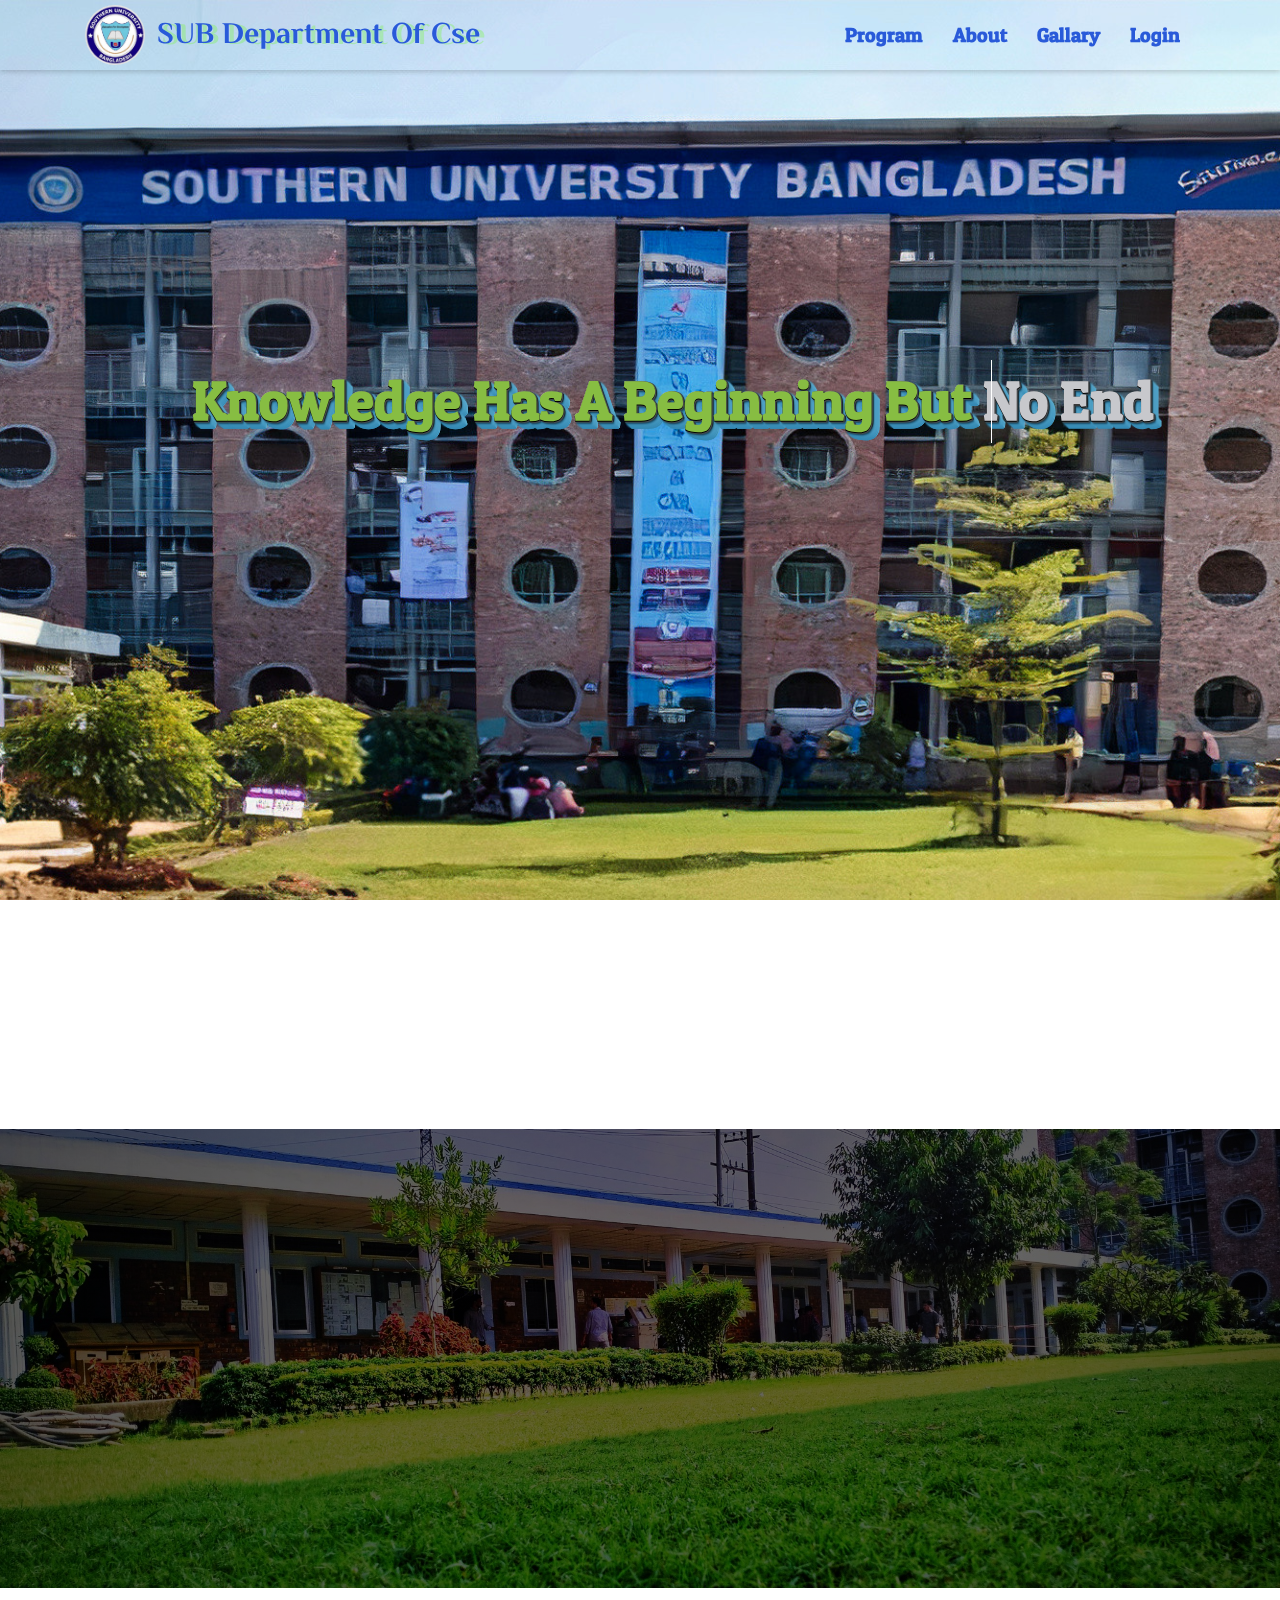
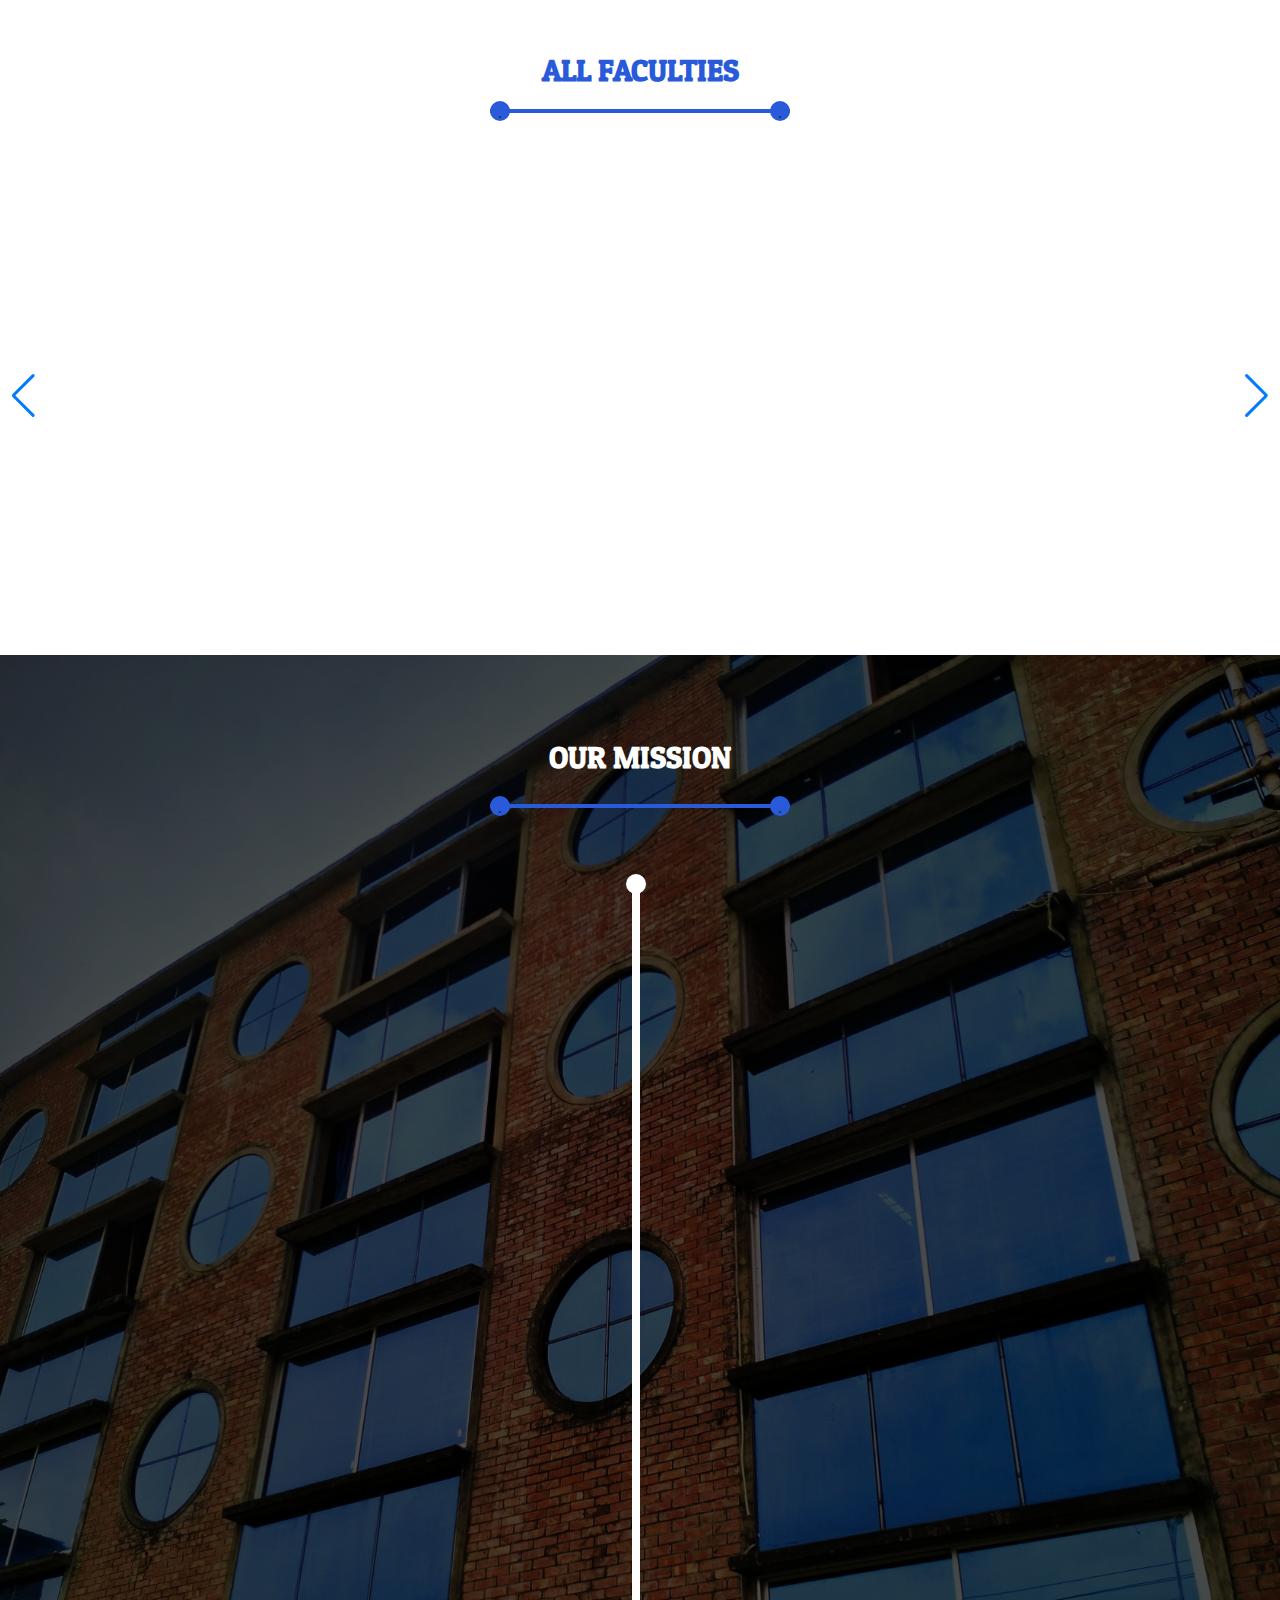
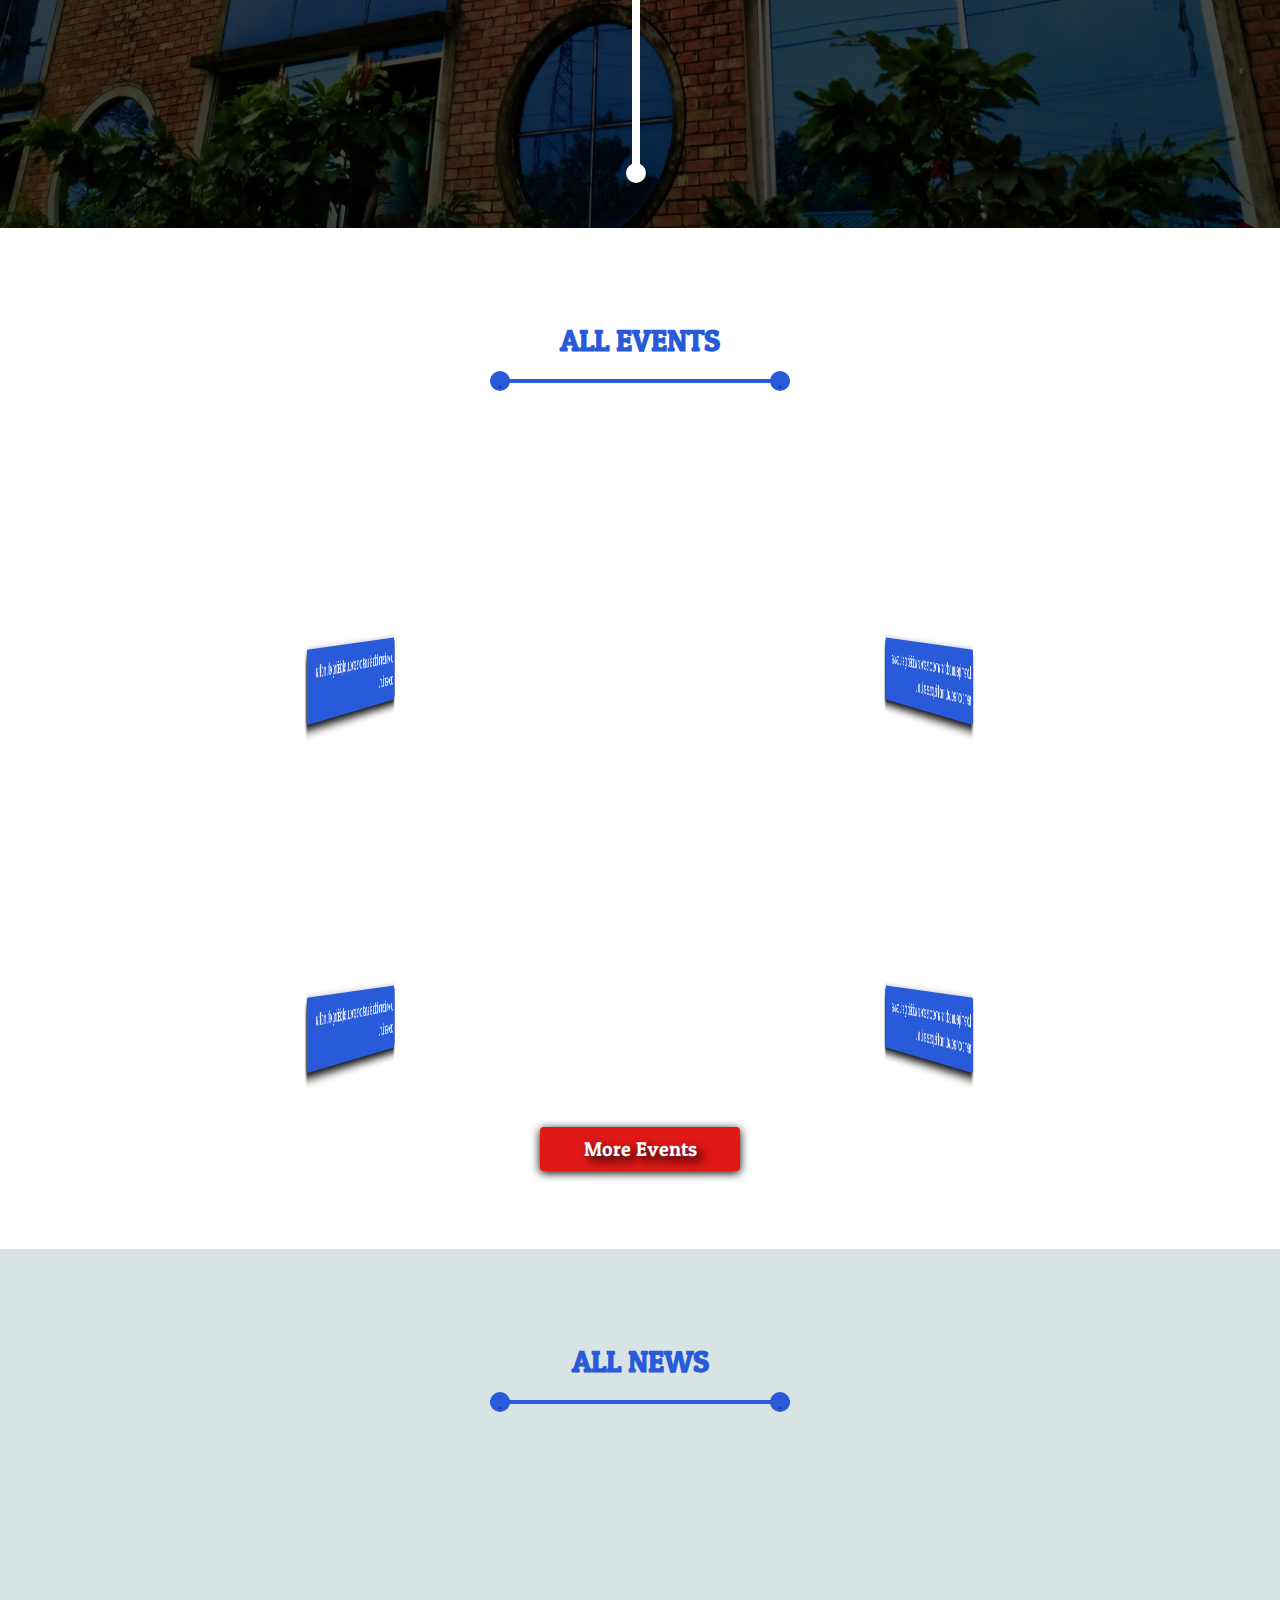
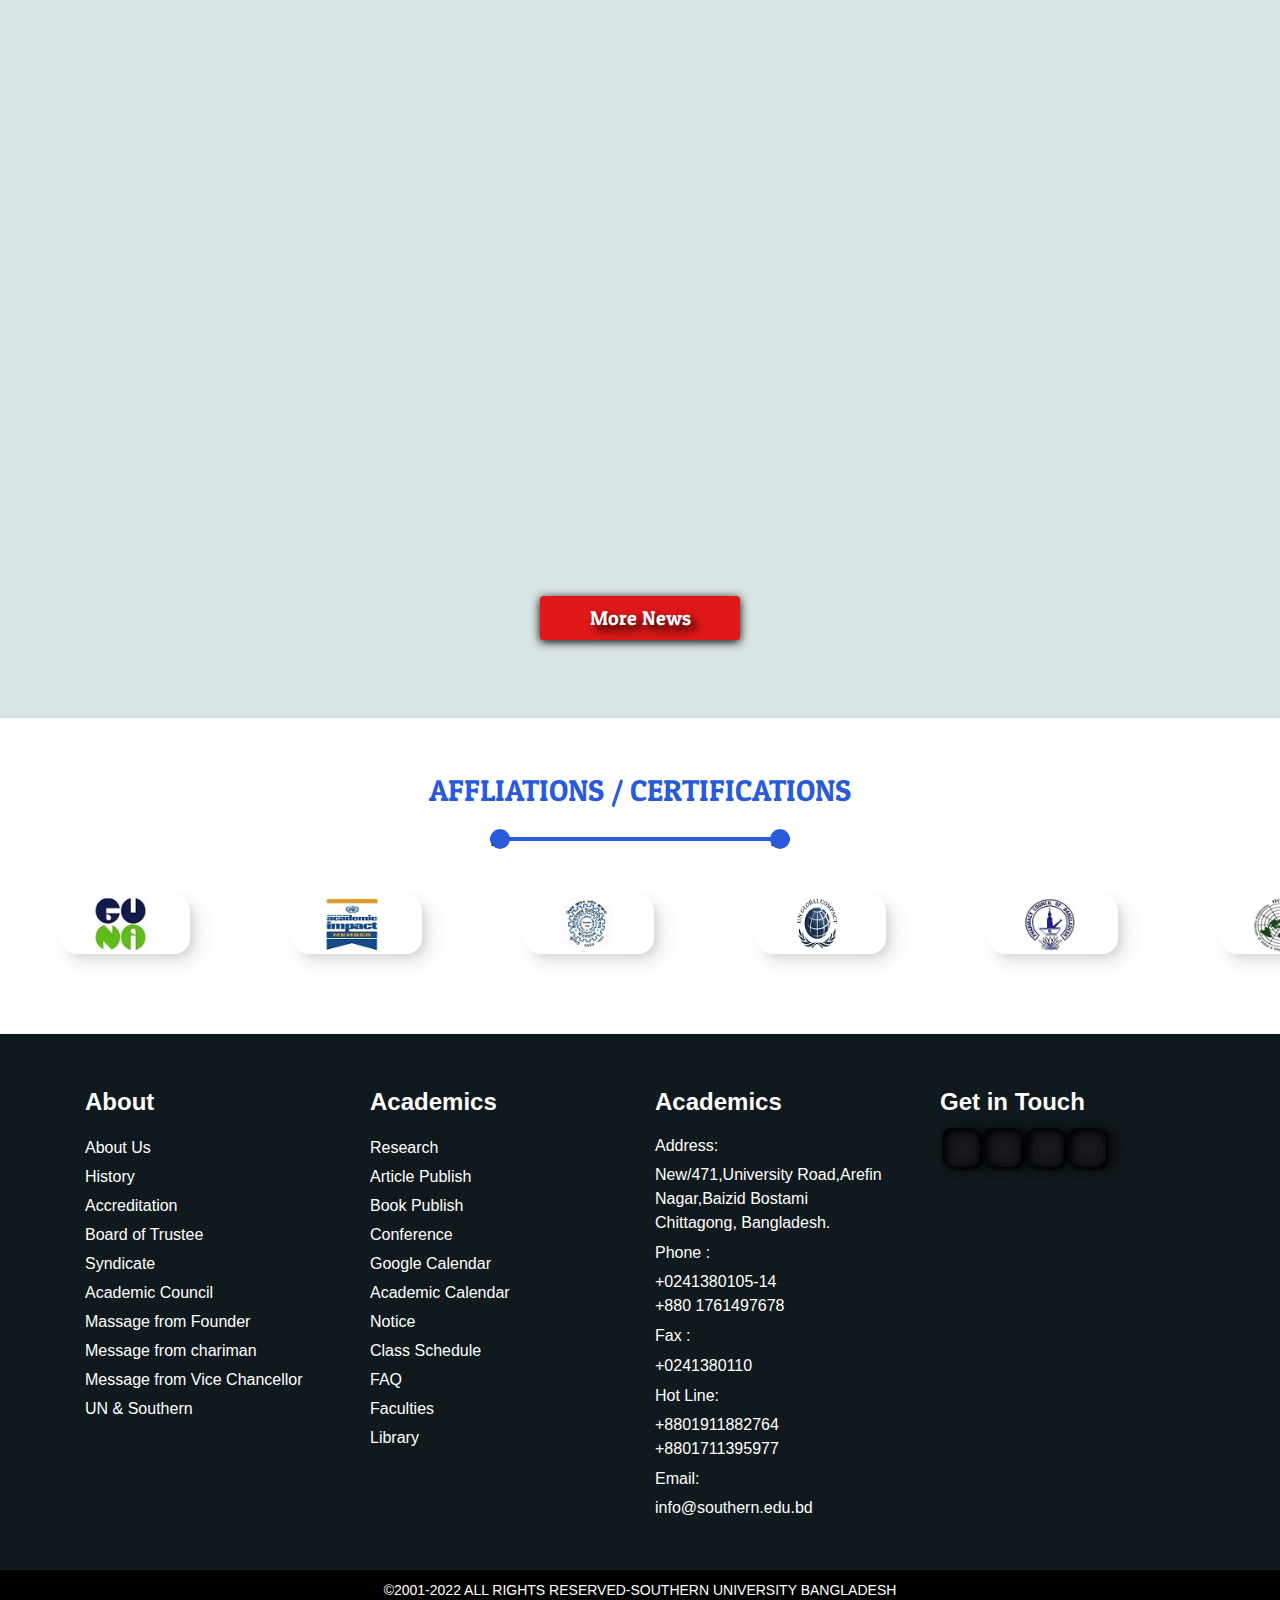
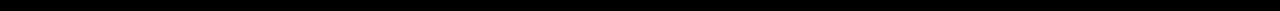
<file: index.html>
<!DOCTYPE html>
<html lang="en">
  <head>
    <meta charset="UTF-8" />
    <meta http-equiv="X-UA-Compatible" content="IE=edge" />
    <meta name="viewport" content="width=device-width, initial-scale=1.0" />
    <link rel="stylesheet" href="./bootstrap-4.6.2-dist/css/bootstrap.min.css" />
    <link rel="stylesheet" href="./Css/style.css" />
    <link
      rel="shortcut icon"
      href="./img/WhatsApp-Image-2022-04-05-at-12.04.49-PM.jpeg"
      type="image/x-icon"
    />
    <link rel="stylesheet" href="./Css/swiper-bundle.min.css" />
    <link rel="stylesheet" href="./slick-1.8.1/slick/slick.css" />
    <link rel="stylesheet" href="./slick-1.8.1/slick/slick-theme.css" />
    <link rel="stylesheet" href="https://cdnjs.cloudflare.com/ajax/libs/font-awesome/4.6.0/css/font-awesome.min.css" integrity="sha512-I8lSB676wT2jGSNnvIhbYGqHMiZOc0+cl18soJSWPvJCkGm8xnTcXZafn2xTf1woMXz1AY3Z1Vd/qAPvjXB4Kw==" crossorigin="anonymous" referrerpolicy="no-referrer" />
   <link rel="stylesheet" href="./Css/aos.css">
    <title>Southern University Bangladesh (CSE)</title>
  </head>
  <body>
    <!-- ---------Start Navbar Component--------- -->

    <div class="navbar-wrapper">
      <div class="container">
        <nav class="navbar navbar-expand-md p-0">
          <a class="navbar-brand" href="index.html">
            <img
              src="./img/WhatsApp-Image-2022-04-05-at-12.04.49-PM.jpeg"
              class="logo"
              alt="logo"
            />
            <span class="logoTxt mt-5">SUB Department Of Cse</span>
          </a>

          <button
            class="navbar-toggler"
            type="button"
            data-toggle="collapse"
            data-target="#navbarSupportedContent"
            aria-controls="navbarSupportedContent"
            aria-expanded="false"
            aria-label="Toggle navigation"
          >
            <span class="navbar-toggler-icon"></span>
          </button>

          <div class="collapse navbar-collapse" id="navbarSupportedContent">
            <ul class="navbar-nav ml-auto navList">
              <li>
                <a href="./Program.html" class="navLinks">Program</a>
              </li>
              <li>
                <a href="about.html" class="navLinks">About</a>
              </li>
              <li>
                <a href="gallary.html" class="navLinks">Gallary</a>
              </li>
              <li>
                <a href="login.html" class="navLinks">Login</a>
              </li>
             
            </ul>
          </div>
        </nav>
      </div>
    </div>

    <!-- ---------End Navbar Component--------- -->

    <!-- ---------BANNAR SECTION START---------- -->

    <div class="bannerSection">
      <p data-aos="fade-left"
      data-aos-anchor="#example-anchor"
      data-aos-offset="500"
      data-aos-duration="500">Knowledge Has A Beginning But No End</p>
    </div>

    <!-- ---------BANNAR SECTION END---------- -->

    <!-- ---------SELECTION SECTION START---------- -->
    <div class="wrapperSelection">
      <div class="postionSelector">
        <div class="container">
          <div class="row" style="padding: 120px 0px 50px 0px">
            <div class="col-md-3 pt-3 " data-aos="fade-right">
             
              <div class="top">
                <p>Click Here</p>
                <span class="topImg">
                  <img src="./img/s1.png" alt="section Img" />
                </span>
              </div>
              
              <p class="topDownText">ABOUT US 🢚</p>
            </div>
            <div class="col-md-3 pt-3" data-aos="zoom-in-down">
              <div class="top">
                <p>Click Here</p>
                <span class="topImg">
                  <img src="./img/s2.png" alt="section Img" />
                </span>
              </div>
              <p class="topDownText">ADMINISTRATION 🢚</p>
            </div>
            <div class="col-md-3 pt-3" data-aos="zoom-in-down">
              <div class="top">
                <p>SUB Admission</p>
                <span class="topImg">
                  <img src="./img/s3.png" alt="section Img" />
                </span>
              </div>
              <p class="topDownText">ADMISSION 🢚</p>
            </div>
            <div class="col-md-3 pt-3" data-aos="fade-left">
              <div class="top">
                <p>Join Us</p>
                <span class="topImg">
                  <img src="./img/s4.png" alt="section Img" />
                </span>
              </div>
              <p class="topDownText">JOIN US 🢚</p>
            </div>
          </div>
        </div>
      </div>
    </div>
    <!-- ---------SELECTION  SECTION END---------- -->

    <!-- ----------FACTS SECTION START---------- -->

    <div class="wrapper-Facet">
      <div class="container text-center" data-aos="fade-down"
      data-aos-easing="linear"
      data-aos-duration="1500">
        <p class="facetText">SOME IMPORTANT FACTS ABOUT US</p>

        <span class="borderBottom my-4"></span>

        <div class="row" style="margin-top: 70px; z-index: 10">
          <div class="col-md-3">
            <p class="NumberText">20+</p>
            <span class="NumberTextBorder"></span>
            <p class="descriptionFact">Faculty Members</p>
          </div>

          <div class="col-md-3">
            <p class="NumberText">1200+</p>
            <span class="NumberTextBorder"></span>
            <p class="descriptionFact">Students</p>
          </div>

          <div class="col-md-3">
            <p class="NumberText">1+</p>
            <span class="NumberTextBorder"></span>
            <p class="descriptionFact">Lab</p>
          </div>
          <div class="col-md-3">
            <p class="NumberText">16+</p>
            <span class="NumberTextBorder"></span>
            <p class="descriptionFact">Area</p>
          </div>
        </div>
      </div>
    </div>

    <!-- ----------FACTS SECTION END---------- -->

    <!-- ---------------- Faculty SECTION START ---------- -->

    <div class="FacultyWrapper text-center">
      <p class="fecultryHeading">ALL FACULTIES</p>
      <span class="borderBottom mb-4"></span>

      <div class="swiper mySwiper" style="padding: 0px 100px">
        <div class="swiper-wrapper px-5">
          <div class="swiper-slide p-0 prfileCardWrapper" data-aos="flip-left"
          data-aos-easing="ease-out-cubic"
          data-aos-duration="1000">
            <div class="prfileCard ">
              <img src="./img/Prof. Dr. Md. Abul Mansur Chowdhury.jpg" alt="din" />
            </div>
            <div class="prfileCardDescription">
              <p class="Pname mb-4">Prof. Dr. Md. Abul Mansur Chy</p>
              <p class="Pd mb-4">Dean</p>
              <p class="Pm"><i class="fa fa-envelope" aria-hidden="true"></i> mansur_rcmpscu@yahoo.com</p>
              <p class="Pnumber pb-3"><i class="fa fa-phone-square" aria-hidden="true"></i> +880 1670438502</p>
            </div>
          </div>

          <div class="swiper-slide p-0 prfileCardWrapper" data-aos="flip-left"
          data-aos-easing="ease-out-cubic"
          data-aos-duration="1500">
            <div class="prfileCard">
              <img src="./img/Mr. Asaduzzaman.jpg" alt="din" />
            </div>
            <div class="prfileCardDescription">
              <p class="Pname mb-4">Prof. Dr. Md. Asaduzzaman</p>
              <p class="Pd mb-4">Advisor</p>
              <p class="Pm"><i class="fa fa-envelope" aria-hidden="true"></i> asad@cuet.ac.bd</p>
              <p class="Pnumber pb-3"><i class="fa fa-phone-square" aria-hidden="true"></i> +880-19-3853-4828</p>
            </div>
          </div>

          <div class="swiper-slide p-0 prfileCardWrapper" data-aos="flip-left"
          data-aos-easing="ease-out-cubic"
          data-aos-duration="2000">
            <div class="prfileCard">
              <img src="./img/Md. jahangir Alam, Asst.Professor.jpg" alt="din" />
            </div>
            <div class="prfileCardDescription">
              <p class="Pname mb-4">Mr. Md. Jahangir Alam</p>
              <p class="Pd mb-4">Head & Assistant Professor</p>
              <p class="Pm"><i class="fa fa-envelope" aria-hidden="true"></i> mjajahangir.sub@gmail.com</p>
              <p class="Pnumber pb-3"><i class="fa fa-phone-square" aria-hidden="true"></i> +880 1819645028</p>
            </div>
          </div>

          <div class="swiper-slide p-0 prfileCardWrapper" style="margin-left: 50px">
            <div class="prfileCard">
              <img src="./img/Mr. Jamir Ahmed.jpeg" alt="din" />
            </div>
            <div class="prfileCardDescription">
              <p class="Pname mb-4">Mr. Jamir Ahmed</p>
              <p class="Pd mb-4">Assistant Professor</p>
              <p class="Pm"><i class="fa fa-envelope" aria-hidden="true"></i> jahmedjbd@gmail.com</p>
              <p class="Pnumber pb-3"><i class="fa fa-phone-square" aria-hidden="true"></i> +880 1812519192</p>
            </div>
          </div>

          <div class="swiper-slide p-0 prfileCardWrapper" style="margin-left: 50px">
            <div class="prfileCard">
              <img src="./img/TanjiaChowdhury.jpg" alt="din" />
            </div>
            <div class="prfileCardDescription">
              <p class="Pname mb-4">Mrs.Tanjia Chowdhury</p>
              <p class="Pd mb-4">Assistant Professor</p>
              <p class="Pm"><i class="fa fa-envelope" aria-hidden="true"></i> tanjiacse5@gmail.com</p>
              <p class="Pnumber pb-3"><i class="fa fa-phone-square" aria-hidden="true"></i> +880 1676384387</p>
            </div>
          </div>

          <div class="swiper-slide p-0 prfileCardWrapper" style="margin-left: 50px">
            <div class="prfileCard">
              <img src="./img/Ms. Jeenat Sultana.jpg" alt="din" />
            </div>
            <div class="prfileCardDescription">
              <p class="Pname mb-4">Ms.Jeenat Sultana</p>
              <p class="Pd mb-4">Assistant Professor</p>
              <p class="Pm"><i class="fa fa-envelope" aria-hidden="true"></i> swarna0404056@yahoo.com</p>
              <p class="Pnumber pb-3"><i class="fa fa-phone-square" aria-hidden="true"></i> +880 1818276016</p>
            </div>
          </div>

          <div class="swiper-slide p-0 prfileCardWrapper" style="margin-left: 50px">
            <div class="prfileCard">
              <img src="./img/Arif Hasan Chowdhury.jpg" alt="din" />
            </div>
            <div class="prfileCardDescription">
              <p class="Pname mb-1">Mr. Mohammed Arif Hasan Chy</p>
              <p class="Pd mb-3">Assistant Professor</p>
              <p class="Pm"><i class="fa fa-envelope" aria-hidden="true"></i> arifkth@yahoo.com</p>
              <p class="Pnumber pb-3"><i class="fa fa-phone-square" aria-hidden="true"></i> +880 1922679180</p>
            </div>
          </div>

          <div class="swiper-slide p-0 prfileCardWrapper" style="margin-left: 50px">
            <div class="prfileCard">
              <img src="./img/Mr. Priyam Chowdhury.jpg" alt="din" />
            </div>
            <div class="prfileCardDescription">
              <p class="Pname mb-4">Mr. Priyam Chowdhury</p>
              <p class="Pd mb-4">Lecturer</p>
              <p class="Pm"><i class="fa fa-envelope" aria-hidden="true"></i> priyamchowdhury70@gmail.com</p>
              <p class="Pnumber pb-3"><i class="fa fa-phone-square" aria-hidden="true"></i> +880 1827220952</p>
            </div>
          </div>

          <div class="swiper-slide p-0 prfileCardWrapper" style="margin-left: 50px">
            <div class="prfileCard">
              <img src="./img/Tanim Rahman.jpg" alt="din" />
            </div>
            <div class="prfileCardDescription">
              <p class="Pname mb-4">Ms. Tanim Rahaman</p>
              <p class="Pd mb-4">Lecturer</p>
              <p class="Pm"><i class="fa fa-envelope" aria-hidden="true"></i> tanim.rahman.030@gmail.com</p>
              <p class="Pnumber pb-3"><i class="fa fa-phone-square" aria-hidden="true"></i> +880 1850500710</p>
            </div>
          </div>

          <div class="swiper-slide p-0 prfileCardWrapper" style="margin-left: 50px">
            <div class="prfileCard">
              <img src="./img/Maisha Maimuna.jpg" alt="din" />
            </div>
            <div class="prfileCardDescription">
              <p class="Pname mb-4">Ms. Maisha Maimuna</p>
              <p class="Pd mb-4">Lecturer</p>
              <p class="Pm"><i class="fa fa-envelope" aria-hidden="true"></i> maishamaimuna95@gmail.com</p>
              <p class="Pnumber pb-3"><i class="fa fa-phone-square" aria-hidden="true"></i> +880 1999173036</p>
            </div>
          </div>
        </div>
        <div class="swiper-button-next"></div>
        <div class="swiper-button-prev"></div>
      </div>
    </div>
    <!-- ---------------- Faculty SECTION END ---------- -->

    <!-- ---------------- Mission SECTION START ---------- -->

    <div class="missionWrapper text-center">
      <p class="missionText">OUR MISSION</p>

      <span class="borderBottom my-4"></span>
      <div class="container mt-5">
        <div class="missionContent">
          <span class="missionContentBefore"></span>
          <span class="missionContentAfter"></span>

          <div class="mission1" data-aos="fade-right">Academic Excellence</div>

          <div class="mission2" data-aos="fade-left">Innovation and Lifelong Learning</div>

          <div class="mission3" data-aos="fade-right">Integrity and Professional Ethics</div>

          <div class="mission4" data-aos="fade-left">Social Responsibility and Leadership</div>

          <div class="mission5" data-aos="fade-right">Inclusiveness</div>

          <div class="mission6" data-aos="fade-left">Freedom of Thoughts and Expression</div>

          <div class="mission7" data-aos="fade-right">Green Thinking and Living</div>
        </div>
      </div>
    </div>

    <!-- ---------------- Mission SECTION END ---------- -->

    <!-- ---------------- EVENT SECTION Start ---------- -->

    <div class="eventWrapper">
      <div class="container">
        <p class="fecultryHeading">ALL EVENTS</p>
        <span class="borderBottom"></span>

        <div class="row">
          <div class="col-md-6 mt-5">
            <div class="eventContent" data-aos="flip-left">
              <img src="./img/programmingContest.webp" alt="img" />
              <p class="eventContentTitle">Competitive programming</p>
              <span class="eventContentDescription"
                >Lorem ipsum dolor sit amet consectetur, adipisicing elit. mollitia
                praesentium...</span
              >
            </div>
          </div>
          <div class="col-md-6 mt-5">
            <div class="eventContent" data-aos="flip-right">
              <img src="./img/saminar.webp" alt="img" />
              <p class="eventContentTitle1">Workshop on Software Industries</p>
              <span class="eventContentDescription"
                >Lorem ipsum dolor sit amet consectetur, adipisicing elit. beatae nemo consequatur
                mollitia praesentium...</span
              >
            </div>
          </div>

          <div class="col-md-6 mt-5">
            <div class="eventContent" data-aos="flip-left">
              <img src="./img/p.webp" alt="img" />
              <p class="eventContentTitle3">Final Year Projects</p>
              <span class="eventContentDescription"
                >Lorem ipsum dolor sit amet consectetur, adipisicing elit. mollitia
                praesentium...</span
              >
            </div>
          </div>
          <div class="col-md-6 mt-5">
            <div class="eventContent" data-aos="flip-right">
              <img src="./img/ai.webp" alt="img" />
              <p class="eventContentTitle4">Artificial intelligence</p>
              <span class="eventContentDescription"
                >Lorem ipsum dolor sit amet consectetur, adipisicing elit. beatae nemo consequatur
                mollitia praesentium...</span
              >
            </div>
          </div>
        </div>

        <button class="btn eventBtn my-5">More Events</button>
      </div>
    </div>
    <!-- ---------------- EVENT SECTION END ---------- -->

    <!-- ---------------- NEWS SECTION Start ---------- -->

    <div class="eventWrapper newsWrapper">
      <div class="container">
        <p class="fecultryHeading">ALL NEWS</p>
        <span class="borderBottom mb-5"></span>

        <div class="row">
          <div class="col-md-6 mt-5" data-aos="zoom-in-down">
            <div class="eventContent">
              <img src="./img/computerClub.jpg" alt="img" />
              <p class="eventContentTitle">Computer Club</p>
              <span class="eventContentDescription"
                >Lorem ipsum dolor sit amet consectetur, adipisicing elit. mollitia
                praesentium...</span
              >
            </div>
          </div>
          <div class="col-md-6 mt-5" data-aos="zoom-in-down">
            <div class="eventContent">
              <img src="./img/debate Club.webp" alt="img" />
              <p class="eventContentTitle1">Debate Club- first session FREE</p>
              <span class="eventContentDescription"
                >Lorem ipsum dolor sit amet consectetur, adipisicing elit. beatae nemo consequatur
                mollitia praesentium...</span
              >
            </div>
          </div>

          <div class="col-md-6 mt-5" data-aos="zoom-in-down">
            <div class="eventContent">
              <img src="./img/finalexam.webp" alt="img" />
              <p class="eventContentTitle3">Final Examination</p>
              <span class="eventContentDescription"
                >Lorem ipsum dolor sit amet consectetur, adipisicing elit. mollitia
                praesentium...</span
              >
            </div>
          </div>
          <div class="col-md-6 mt-5" data-aos="zoom-in-down">
            <div class="eventContent">
              <img src="./img/carerPlaning.webp" alt="img" />
              <p class="eventContentTitle4">Career Planing</p>
              <span class="eventContentDescription"
                >Lorem ipsum dolor sit amet consectetur, adipisicing elit. beatae nemo consequatur
                mollitia praesentium...</span
              >
            </div>
          </div>
        </div>

        <button class="btn eventBtn my-5">More News</button>
      </div>
    </div>

    <!-- ---------------- NEWS SECTION END ---------- -->

    <!-- ---------------- Affiliate SECTION Start ---------- -->
    <div class="affiliate-Wrapper">
      <p class="affiliateTitle">AFFLIATIONS / CERTIFICATIONS</p>

      <span class="borderBottom my-4"></span>
      <div class="your-class AFFLIATIONS" style="overflow: hidden">
        <div><img src="./img/A1.png" alt="affiliate" /></div>
        <div><img src="./img/A2.png" alt="affiliate" /></div>
        <div><img src="./img/A3.png" alt="affiliate" /></div>
        <div><img src="./img/A4.png" alt="affiliate" /></div>
        <div><img src="./img/A5.png" alt="affiliate" /></div>
        <div><img src="./img/A6.png" alt="affiliate" /></div>
        <div><img src="./img/A7.png" alt="affiliate" /></div>
        <div><img src="./img/A8.png" alt="affiliate" /></div>
        <div><img src="./img/A9.png" alt="affiliate" /></div>
        <div><img src="./img/A10.png" alt="affiliate" /></div>
        <div><img src="./img/A11.png" alt="affiliate" /></div>
        <div><img src="./img/A12.png" alt="affiliate" /></div>
      </div>
    </div>
    <!-- ---------------- Affiliate SECTION Start ---------- -->

    <!-- ---------------- Footer SECTION Start ---------- -->

    <div class="footerWrapper">
      <div class="container">
        <div class="row">
          <div class="col-3">
            <p class="FooterTitle">About</p>
            <div class="footerDescription">
              <a href="#">About Us </a>

              <a href="#">History </a>

              <a href="#">Accreditation </a>

              <a href="#">Board of Trustee </a>

              <a href="#">Syndicate </a>

              <a href="#"> Academic Council </a>

              <a href="#">Massage from Founder </a>

              <a href="#"> Message from chariman </a>

              <a href="#">Message from Vice Chancellor </a>

              <a href="#"> UN & Southern </a>
            </div>
          </div>
          <div class="col-3">

            <p class="FooterTitle">Academics</p>
            <div class="footerDescription">
              <a href="#">  Research</a>

              <a href="#">Article Publish</a>

              <a href="#">Book Publish </a>

              <a href="#">Conference </a>

              <a href="#">Google Calendar </a>

              <a href="#">Academic Calendar </a>

              <a href="#"> Notice </a>

              <a href="#"> Class Schedule </a>

              <a href="#">FAQ </a>

              <a href="#">  Faculties </a>
              <a href="#">  Library </a>
            </div>
          </div>
          <div class="col-3">
            <p class="FooterTitle">Academics</p>
            <div class="footerAddress">
              <h6 class="mt-2"> Address:</h6>
              <p  class="p-0 m-0">New/471,University Road,Arefin</p>
              <p class="p-0 m-0">Nagar,Baizid Bostami</p>
              <p class="p-0 m-0">Chittagong, Bangladesh.</p>

              <h6 class="mt-2"> Phone :</h6>
              <p class="p-0 m-0">+0241380105-14</p>
              <p class="p-0 m-0">+880 1761497678</p>
              
              <h6 class="mt-2">Fax : </h6>
              <p class="p-0 m-0">+0241380110</p>

              <h6 class="mt-2">Hot Line:</h6>
              <p class="p-0 m-0">+8801911882764</p>
              <p class="p-0 m-0"> +8801711395977</p>

              <h6 class="mt-2">Email:</h6>
             <p class="p-0 m-0">info@southern.edu.bd</p>
              

          </div>
       
        </div>
        <div class="col-3">

          <p class="FooterTitle">Get in Touch</p>

          <div className="socialLink">
            <a href="#">
           
              <i class="fa fa-facebook-square" id="facebook" aria-hidden="true"></i>
            </a>
            <a href="#">
              
              <i class="fa fa-youtube" id="apple" aria-hidden="true"></i>
            </a>
            <a href="#">
             
              <i class="fa fa-linkedin-square" id="github" aria-hidden="true"></i>
            </a>
            <a href="#">
             
              <i class="fa fa-instagram" id="twitter" aria-hidden="true"></i>
            </a>
          </div>
          <div class="footerAddressMap">
            <iframe src="https://www.google.com/maps/embed?pb=!1m18!1m12!1m3!1d461.1446473408198!2d91.80197487024631!3d22.385431305525525!2m3!1f0!2f0!3f0!3m2!1i1024!2i768!4f13.1!3m3!1m2!1s0x30acd9fa1882e0d5%3A0xe2bdee88569428e1!2sSouthern%20University%20Bangladesh!5e0!3m2!1sen!2sbd!4v1669306407515!5m2!1sen!2sbd" width="100%" height="300" style="border:0;" allowfullscreen="" loading="lazy" referrerpolicy="no-referrer-when-downgrade"></iframe>
            
          </div>

        </div>
      </div>
    </div>
    </div>
    <!-- ---------------- Footer SECTION End ---------- -->


    <!-- ---------------- copyRight SECTION Start ---------- -->

    <div class="copyRight">
      <p class="m-0">©2001-2022 ALL RIGHTS RESERVED-SOUTHERN UNIVERSITY BANGLADESH</p>
      </div>
    <!-- ---------------- copyRight SECTION End ---------- -->
    <!-- ---------ALL JS FILE + LIBRARY--------- -->
    <script src="./bootstrap-4.6.2-dist/js/bootstrap.bundle.min.js"></script>
    <script src="./JS/Jquery.js"></script>
    <script src="./JS/jquery.ripples-master/dist/jquery.ripples-min.js"></script>
    <script src="./JS/swiper-bundle.min.js"></script>
    <script src="./slick-1.8.1/slick/slick.min.js"></script>
    <script src="./JS/aos.js"></script>
    
    <script src="./JS/app.js"></script>
  </body>
</html>
</file>
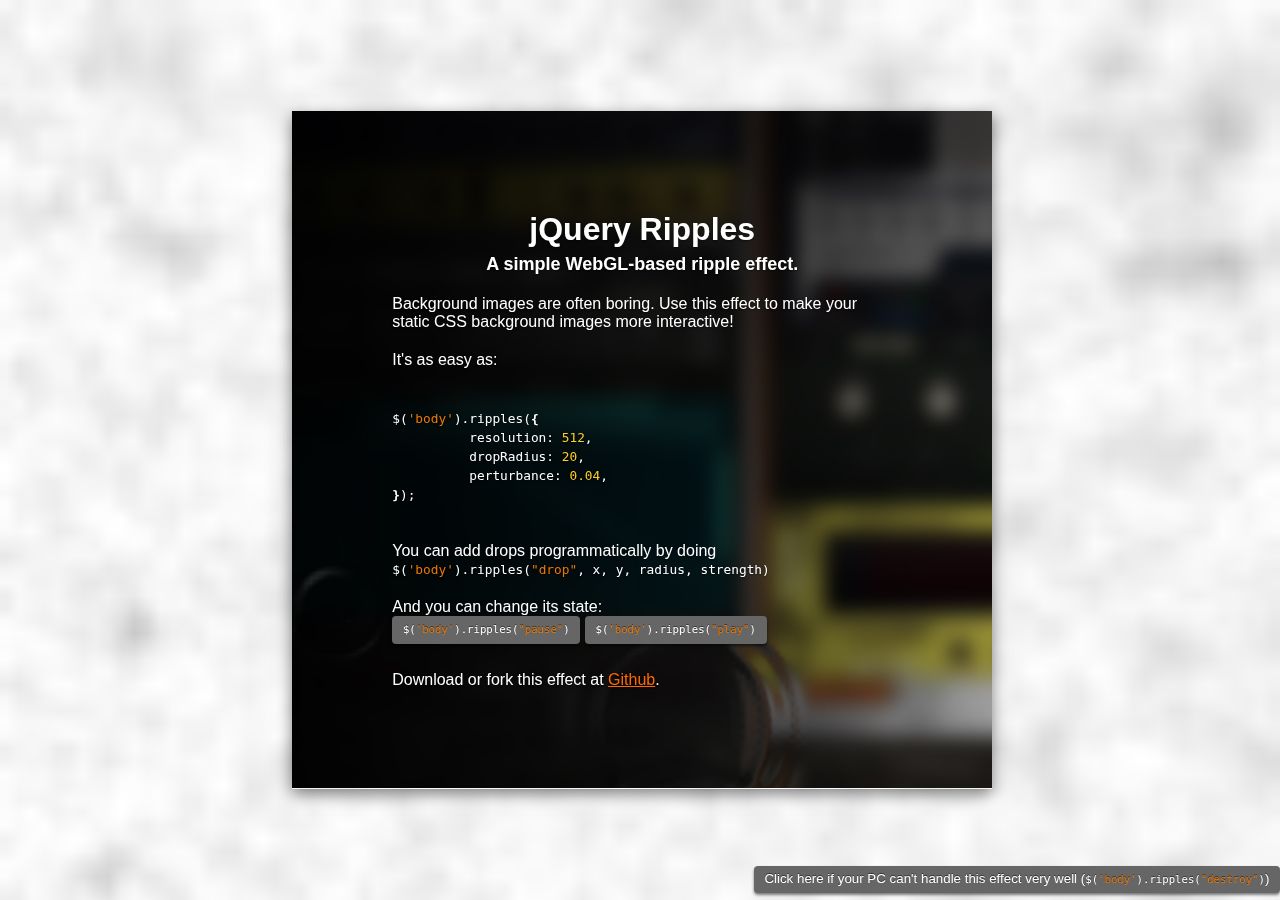
<file: JS/jquery.ripples-master/demo/index.html>
<!DOCTYPE html>
<html>
<head>
<title>jQuery WebGL Ripples</title>
<style>
* { margin: 0; padding: 0; }
html {
	height: 100%;
}
body {
	color: #fff;
	font-size: 16px;
	font-family: "Helvetica Neue",Helvetica,Arial,sans-serif;
	background-image: url(img/bg2.jpg);
	background-size: cover;
	background-position: 50% 0;
	height: 100%;
	text-align: center;
}

body:before {
	content: '';
	display: inline-block;
	vertical-align: middle;
	height: 100%;
}

main {
	display: inline-block;
	vertical-align: middle;
	background: url(img/bg.jpg);
	padding:  100px;
	max-width: 500px;
	text-shadow: 0 1px 2px rgba(0,0,0,0.5);
	box-shadow: 0 5px 15px rgba(0,0,0,0.5);
}

h1 {
	font-size: 32px;
}
h2 {
	font-size: 18px;
	margin-top: 6px;
}
p {
	text-align: left;
	margin-top: 20px;
}
a {
	color: #ff6800;
}
pre {
	text-align: left;
	margin-top: 20px;
}

.error {
	display: none;
	position: fixed;
	bottom: 0;
	left: 0;
	background: #000;
	color: #f00;
	padding: 5px;
	max-width: 50%;
}

button {
	font-family: "Helvetica Neue",Helvetica,Arial,sans-serif;
	padding: 0 0.8em;
	line-height: 2em;
	border: none;
	background: #666;
	color: #fff;
	text-shadow: 0 -1px 0 rgba(0,0,0,0.5);
	border-radius: 4px;
	cursor: pointer;
	margin-bottom: 0.5em;
	box-shadow: 0 2px 3px rgba(0,0,0,0.5);
}

button:hover {
	background: #888;
}

code { font-size: 0.8em; display: inline; }

.disable {
	position: fixed;
	bottom: 0;
	right: 0;
}

.code-string { color:#ec7600 }
.code-cbracket { font-weight:bold }
.code-number { color:#ffcd22 }

</style>
</head>
<body>

<main>
	<header>
		<h1>jQuery Ripples</h1>
		<h2>A simple WebGL-based ripple effect.</h2>
	</header>
	<p>Background images are often boring. Use this effect to make your static CSS background images more interactive!</p>
	<p>It's as easy as:</p>

	<pre><code>
$(<span class="code-string">'body'</span>).ripples(<span class="code-cbracket">{</span>
	resolution: <span class="code-number">512</span>,
	dropRadius: <span class="code-number">20</span>,
	perturbance: <span class="code-number">0.04</span>,
<span class="code-cbracket">}</span>);
	</code></pre>

	<p>You can add drops programmatically by doing <code>$(<span class="code-string">'body'</span>).ripples(<span class="code-string">"drop"</span>, x, y, radius, strength)</code></p>

	<p>And you can change its state:<br>
	<button class="js-ripples-pause" type="button">
		<code>$(<span class="code-string">'body'</span>).ripples(<span class="code-string">"pause"</span>)</code>
	</button>

	<button class="js-ripples-play" type="button">
		<code>$(<span class="code-string">'body'</span>).ripples(<span class="code-string">"play"</span>)</code>
	</button>
	</p>

	<p>Download or fork this effect at <a href="//github.com/sirxemic/jquery.ripples/">Github</a>.</p>
</main>

<button class="js-ripples-disable disable">
	Click here if your PC can't handle this effect very well
	(<code>$(<span class="code-string">'body'</span>).ripples(<span class="code-string">"destroy"</span>)</code>)
</button>

<div class="error"></div>

<script src="https://ajax.googleapis.com/ajax/libs/jquery/3.0.0/jquery.min.js"></script>
<script src="../dist/jquery.ripples.js"></script>
<script>
$(document).ready(function() {
	try {
		$('body').ripples({
			resolution: 512,
			dropRadius: 20, //px
			perturbance: 0.04,
		});
		$('main').ripples({
			resolution: 128,
			dropRadius: 10, //px
			perturbance: 0.04,
			interactive: false
		});
	}
	catch (e) {
		$('.error').show().text(e);
	}

	$('.js-ripples-disable').on('click', function() {
		$('body, main').ripples('destroy');
		$(this).hide();
	});

	$('.js-ripples-play').on('click', function() {
		$('body, main').ripples('play');
	});

	$('.js-ripples-pause').on('click', function() {
		$('body, main').ripples('pause');
	});

	// Automatic drops
	setInterval(function() {
		var $el = $('main');
		var x = Math.random() * $el.outerWidth();
		var y = Math.random() * $el.outerHeight();
		var dropRadius = 20;
		var strength = 0.04 + Math.random() * 0.04;

		$el.ripples('drop', x, y, dropRadius, strength);
	}, 400);
});
</script>
</body>
</html>
</file>
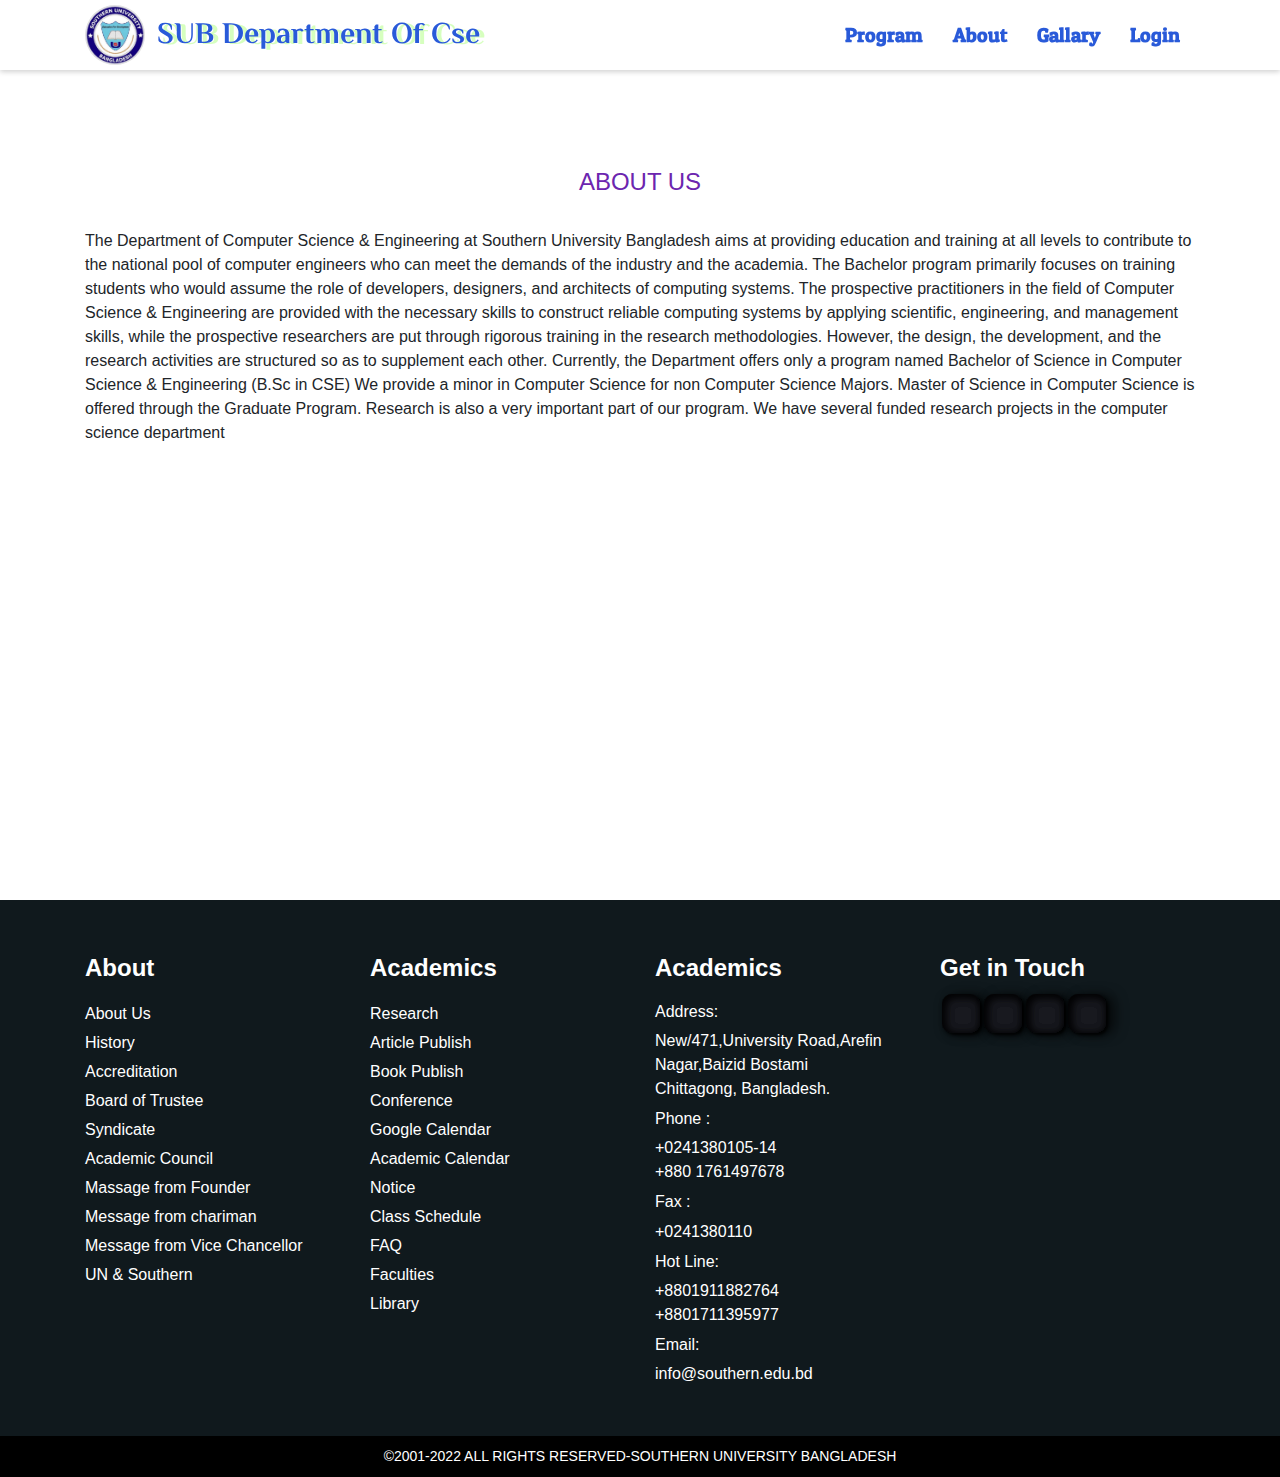
<file: about.html>
<!DOCTYPE html>
<html lang="en">
  <head>
    <meta charset="UTF-8" />
    <meta http-equiv="X-UA-Compatible" content="IE=edge" />
    <meta name="viewport" content="width=device-width, initial-scale=1.0" />
    <link rel="stylesheet" href="./bootstrap-4.6.2-dist/css/bootstrap.min.css" />
    <link rel="stylesheet" href="./Css/style.css" />
    <link
      rel="shortcut icon"
      href="./img/WhatsApp-Image-2022-04-05-at-12.04.49-PM.jpeg"
      type="image/x-icon"
    />
    <link rel="stylesheet" href="./Css/swiper-bundle.min.css" />
    <link rel="stylesheet" href="./slick-1.8.1/slick/slick.css" />
    <link rel="stylesheet" href="./slick-1.8.1/slick/slick-theme.css" />
    <link rel="stylesheet" href="https://cdnjs.cloudflare.com/ajax/libs/font-awesome/4.6.0/css/font-awesome.min.css" integrity="sha512-I8lSB676wT2jGSNnvIhbYGqHMiZOc0+cl18soJSWPvJCkGm8xnTcXZafn2xTf1woMXz1AY3Z1Vd/qAPvjXB4Kw==" crossorigin="anonymous" referrerpolicy="no-referrer" />
   <link rel="stylesheet" href="./Css/aos.css">
    <title>Southern University Bangladesh (CSE)</title>
  </head>
  <body>
    <!-- ---------Start Navbar Component--------- -->

    <div class="navbar-wrapper">
      <div class="container">
        <nav class="navbar navbar-expand-md p-0">
          <a class="navbar-brand" href="index.html">
            <img
              src="./img/WhatsApp-Image-2022-04-05-at-12.04.49-PM.jpeg"
              class="logo"
              alt="logo"
            />
            <span class="logoTxt mt-5">SUB Department Of Cse</span>
          </a>

          <button
            class="navbar-toggler"
            type="button"
            data-toggle="collapse"
            data-target="#navbarSupportedContent"
            aria-controls="navbarSupportedContent"
            aria-expanded="false"
            aria-label="Toggle navigation"
          >
            <span class="navbar-toggler-icon"></span>
          </button>

          <div class="collapse navbar-collapse" id="navbarSupportedContent">
            <ul class="navbar-nav ml-auto navList">
              <li>
                <a href="./Program.html" class="navLinks">Program</a>
              </li>
              <li>
                <a href="about.html" class="navLinks">About</a>
              </li>
              <li>
                <a href="gallary.html" class="navLinks">Gallary</a>
              </li>
              <li>
                <a href="login.html" class="navLinks">Login</a>
              </li>
            
            </ul>
          </div>
        </nav>
      </div>
    </div>

    <!-- ---------End Navbar Component--------- -->


 <!-- ----------start About --------- -->


 <div class="aboutWrapper py-5">

  <div class="container pt-5">
    <div class="row pt-5">
    
      
      <div class="col-lg-12">
         <div class="text-center py-4">
          <h4 class="text-center" style="color: #6c25af;" > ABOUT US</h4>
         </div>
        The Department of Computer Science & Engineering at Southern University Bangladesh aims at providing education and training at all levels to contribute to the national pool of computer engineers who can meet the demands of the industry and the academia. The Bachelor program primarily focuses on training students who would assume the role of developers, designers, and architects of computing systems. The prospective practitioners in the field of Computer Science & Engineering are provided with the necessary skills to construct reliable computing systems by applying scientific, engineering, and management skills, while the prospective researchers are put through rigorous training in the research methodologies. However, the design, the development, and the research activities are structured so as to supplement each other. Currently, the Department offers only a program named Bachelor of Science in Computer Science & Engineering (B.Sc in CSE)

        We provide a minor in Computer Science for non Computer Science Majors. Master of Science in Computer Science is offered through the Graduate Program. Research is also a very important part of our program. We have several funded research projects in the computer science department

      </div>

    </div>
  </div>
 </div>


 <!-- ----------End About --------- -->






     <!-- ---------------- Footer SECTION Start ---------- -->

     <div class="footerWrapper">
        <div class="container">
          <div class="row">
            <div class="col-3">
              <p class="FooterTitle">About</p>
              <div class="footerDescription">
                <a href="#">About Us </a>
  
                <a href="#">History </a>
  
                <a href="#">Accreditation </a>
  
                <a href="#">Board of Trustee </a>
  
                <a href="#">Syndicate </a>
  
                <a href="#"> Academic Council </a>
  
                <a href="#">Massage from Founder </a>
  
                <a href="#"> Message from chariman </a>
  
                <a href="#">Message from Vice Chancellor </a>
  
                <a href="#"> UN & Southern </a>
              </div>
            </div>
            <div class="col-3">
  
              <p class="FooterTitle">Academics</p>
              <div class="footerDescription">
                <a href="#">  Research</a>
  
                <a href="#">Article Publish</a>
  
                <a href="#">Book Publish </a>
  
                <a href="#">Conference </a>
  
                <a href="#">Google Calendar </a>
  
                <a href="#">Academic Calendar </a>
  
                <a href="#"> Notice </a>
  
                <a href="#"> Class Schedule </a>
  
                <a href="#">FAQ </a>
  
                <a href="#">  Faculties </a>
                <a href="#">  Library </a>
              </div>
            </div>
            <div class="col-3">
              <p class="FooterTitle">Academics</p>
              <div class="footerAddress">
                <h6 class="mt-2"> Address:</h6>
                <p  class="p-0 m-0">New/471,University Road,Arefin</p>
                <p class="p-0 m-0">Nagar,Baizid Bostami</p>
                <p class="p-0 m-0">Chittagong, Bangladesh.</p>
  
                <h6 class="mt-2"> Phone :</h6>
                <p class="p-0 m-0">+0241380105-14</p>
                <p class="p-0 m-0">+880 1761497678</p>
                
                <h6 class="mt-2">Fax : </h6>
                <p class="p-0 m-0">+0241380110</p>
  
                <h6 class="mt-2">Hot Line:</h6>
                <p class="p-0 m-0">+8801911882764</p>
                <p class="p-0 m-0"> +8801711395977</p>
  
                <h6 class="mt-2">Email:</h6>
               <p class="p-0 m-0">info@southern.edu.bd</p>
                
  
            </div>
         
          </div>
          <div class="col-3">
  
            <p class="FooterTitle">Get in Touch</p>
  
            <div className="socialLink">
              <a href="#">
             
                <i class="fa fa-facebook-square" id="facebook" aria-hidden="true"></i>
              </a>
              <a href="#">
                
                <i class="fa fa-youtube" id="apple" aria-hidden="true"></i>
              </a>
              <a href="#">
               
                <i class="fa fa-linkedin-square" id="github" aria-hidden="true"></i>
              </a>
              <a href="#">
               
                <i class="fa fa-instagram" id="twitter" aria-hidden="true"></i>
              </a>
            </div>
            <div class="footerAddressMap">
              <iframe src="https://www.google.com/maps/embed?pb=!1m18!1m12!1m3!1d461.1446473408198!2d91.80197487024631!3d22.385431305525525!2m3!1f0!2f0!3f0!3m2!1i1024!2i768!4f13.1!3m3!1m2!1s0x30acd9fa1882e0d5%3A0xe2bdee88569428e1!2sSouthern%20University%20Bangladesh!5e0!3m2!1sen!2sbd!4v1669306407515!5m2!1sen!2sbd" width="100%" height="300" style="border:0;" allowfullscreen="" loading="lazy" referrerpolicy="no-referrer-when-downgrade"></iframe>
              
            </div>
  
          </div>
        </div>
      </div>
      </div>
      <!-- ---------------- Footer SECTION End ---------- -->
  
  
      <!-- ---------------- copyRight SECTION Start ---------- -->
  
      <div class="copyRight">
        <p class="m-0">©2001-2022 ALL RIGHTS RESERVED-SOUTHERN UNIVERSITY BANGLADESH</p>
        </div>
      <!-- ---------------- copyRight SECTION End ---------- -->
      <!-- ---------ALL JS FILE + LIBRARY--------- -->
      <script src="./bootstrap-4.6.2-dist/js/bootstrap.bundle.min.js"></script>
      <script src="./JS/Jquery.js"></script>
      <script src="./JS/jquery.ripples-master/dist/jquery.ripples-min.js"></script>
      <script src="./JS/swiper-bundle.min.js"></script>
      <script src="./slick-1.8.1/slick/slick.min.js"></script>
      <script src="./JS/aos.js"></script>
      
      <script src="./JS/app.js"></script>
    </body>
  </html>
</file>
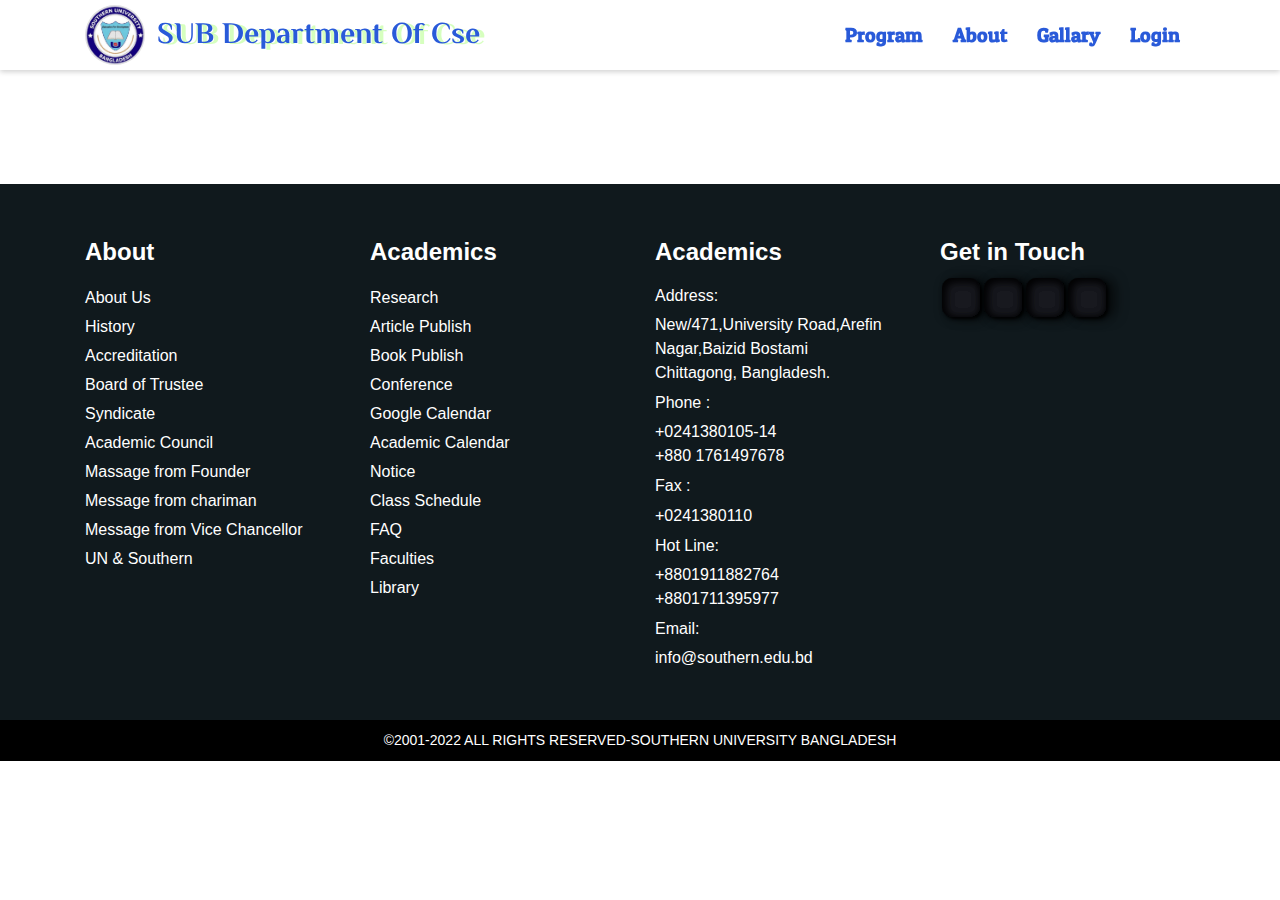
<file: gallary.html>
<!DOCTYPE html>
<html lang="en">
  <head>
    <meta charset="UTF-8" />
    <meta http-equiv="X-UA-Compatible" content="IE=edge" />
    <meta name="viewport" content="width=device-width, initial-scale=1.0" />
    <link rel="stylesheet" href="./bootstrap-4.6.2-dist/css/bootstrap.min.css" />
    <link rel="stylesheet" href="./Css/style.css" />
    <link
      rel="shortcut icon"
      href="./img/WhatsApp-Image-2022-04-05-at-12.04.49-PM.jpeg"
      type="image/x-icon"
    />
    <link rel="stylesheet" href="./Css/swiper-bundle.min.css" />
    <link rel="stylesheet" href="./slick-1.8.1/slick/slick.css" />
    <link rel="stylesheet" href="./slick-1.8.1/slick/slick-theme.css" />
    <link rel="stylesheet" href="https://cdnjs.cloudflare.com/ajax/libs/font-awesome/4.6.0/css/font-awesome.min.css" integrity="sha512-I8lSB676wT2jGSNnvIhbYGqHMiZOc0+cl18soJSWPvJCkGm8xnTcXZafn2xTf1woMXz1AY3Z1Vd/qAPvjXB4Kw==" crossorigin="anonymous" referrerpolicy="no-referrer" />
   <link rel="stylesheet" href="./Css/aos.css">
    <title>Southern University Bangladesh (CSE)</title>
  </head>
  <body>
    <!-- ---------Start Navbar Component--------- -->

    <div class="navbar-wrapper">
      <div class="container">
        <nav class="navbar navbar-expand-md p-0">
          <a class="navbar-brand" href="index.html">
            <img
              src="./img/WhatsApp-Image-2022-04-05-at-12.04.49-PM.jpeg"
              class="logo"
              alt="logo"
            />
            <span class="logoTxt mt-5">SUB Department Of Cse</span>
          </a>

          <button
            class="navbar-toggler"
            type="button"
            data-toggle="collapse"
            data-target="#navbarSupportedContent"
            aria-controls="navbarSupportedContent"
            aria-expanded="false"
            aria-label="Toggle navigation"
          >
            <span class="navbar-toggler-icon"></span>
          </button>

          <div class="collapse navbar-collapse" id="navbarSupportedContent">
            <ul class="navbar-nav ml-auto navList">
              <li>
                <a href="./Program.html" class="navLinks">Program</a>
              </li>
              <li>
                <a href="about.html" class="navLinks">About</a>
              </li>
              <li>
                <a href="gallary.html" class="navLinks">Gallary</a>
              </li>
              <li>
                <a href="login.html" class="navLinks">Login</a>
              </li>
            
            </ul>
          </div>
        </nav>
      </div>
    </div>

    <!-- ---------End Navbar Component--------- -->


     <!-- ----------start Gallary --------- -->


 <div class="gallaryWrapper py-5">
  <div class="gallery pt-5 " id="gallery">
    <div class="gallery-item">
        <div class="content"><img src="./img/g1.jpeg" alt=""></div>
    </div>
    <div class="gallery-item">
      <div class="content"><img src="./img/g2.jpeg" alt=""></div>
  </div>
  <div class="gallery-item">
    <div class="content"><img src="./img/g3.jpeg" alt=""></div>
</div>

<div class="gallery-item">
  <div class="content"><img src="./img/g4.jpeg" alt=""></div>
</div>

<div class="gallery-item">
  <div class="content"><img src="./img/g5.jpeg" alt=""></div>
</div>

<div class="gallery-item">
  <div class="content"><img src="./img/g6.jpeg" alt=""></div>
</div>

<div class="gallery-item">
  <div class="content"><img src="./img/g7.jpeg" alt=""></div>
</div>

<div class="gallery-item">
  <div class="content"><img src="./img/g8.jpeg" alt=""></div>
</div>

<div class="gallery-item">
  <div class="content"><img src="./img/area.jpg" alt=""></div>
</div>
</div>
  
 </div>


 <!-- ----------End Gallary --------- -->
     <!-- ---------------- Footer SECTION Start ---------- -->

     <div class="footerWrapper">
        <div class="container">
          <div class="row">
            <div class="col-3">
              <p class="FooterTitle">About</p>
              <div class="footerDescription">
                <a href="#">About Us </a>
  
                <a href="#">History </a>
  
                <a href="#">Accreditation </a>
  
                <a href="#">Board of Trustee </a>
  
                <a href="#">Syndicate </a>
  
                <a href="#"> Academic Council </a>
  
                <a href="#">Massage from Founder </a>
  
                <a href="#"> Message from chariman </a>
  
                <a href="#">Message from Vice Chancellor </a>
  
                <a href="#"> UN & Southern </a>
              </div>
            </div>
            <div class="col-3">
  
              <p class="FooterTitle">Academics</p>
              <div class="footerDescription">
                <a href="#">  Research</a>
  
                <a href="#">Article Publish</a>
  
                <a href="#">Book Publish </a>
  
                <a href="#">Conference </a>
  
                <a href="#">Google Calendar </a>
  
                <a href="#">Academic Calendar </a>
  
                <a href="#"> Notice </a>
  
                <a href="#"> Class Schedule </a>
  
                <a href="#">FAQ </a>
  
                <a href="#">  Faculties </a>
                <a href="#">  Library </a>
              </div>
            </div>
            <div class="col-3">
              <p class="FooterTitle">Academics</p>
              <div class="footerAddress">
                <h6 class="mt-2"> Address:</h6>
                <p  class="p-0 m-0">New/471,University Road,Arefin</p>
                <p class="p-0 m-0">Nagar,Baizid Bostami</p>
                <p class="p-0 m-0">Chittagong, Bangladesh.</p>
  
                <h6 class="mt-2"> Phone :</h6>
                <p class="p-0 m-0">+0241380105-14</p>
                <p class="p-0 m-0">+880 1761497678</p>
                
                <h6 class="mt-2">Fax : </h6>
                <p class="p-0 m-0">+0241380110</p>
  
                <h6 class="mt-2">Hot Line:</h6>
                <p class="p-0 m-0">+8801911882764</p>
                <p class="p-0 m-0"> +8801711395977</p>
  
                <h6 class="mt-2">Email:</h6>
               <p class="p-0 m-0">info@southern.edu.bd</p>
                
  
            </div>
         
          </div>
          <div class="col-3">
  
            <p class="FooterTitle">Get in Touch</p>
  
            <div className="socialLink">
              <a href="#">
             
                <i class="fa fa-facebook-square" id="facebook" aria-hidden="true"></i>
              </a>
              <a href="#">
                
                <i class="fa fa-youtube" id="apple" aria-hidden="true"></i>
              </a>
              <a href="#">
               
                <i class="fa fa-linkedin-square" id="github" aria-hidden="true"></i>
              </a>
              <a href="#">
               
                <i class="fa fa-instagram" id="twitter" aria-hidden="true"></i>
              </a>
            </div>
            <div class="footerAddressMap">
              <iframe src="https://www.google.com/maps/embed?pb=!1m18!1m12!1m3!1d461.1446473408198!2d91.80197487024631!3d22.385431305525525!2m3!1f0!2f0!3f0!3m2!1i1024!2i768!4f13.1!3m3!1m2!1s0x30acd9fa1882e0d5%3A0xe2bdee88569428e1!2sSouthern%20University%20Bangladesh!5e0!3m2!1sen!2sbd!4v1669306407515!5m2!1sen!2sbd" width="100%" height="300" style="border:0;" allowfullscreen="" loading="lazy" referrerpolicy="no-referrer-when-downgrade"></iframe>
              
            </div>
  
          </div>
        </div>
      </div>
      </div>
      <!-- ---------------- Footer SECTION End ---------- -->
  
  
      <!-- ---------------- copyRight SECTION Start ---------- -->
  
      <div class="copyRight">
        <p class="m-0">©2001-2022 ALL RIGHTS RESERVED-SOUTHERN UNIVERSITY BANGLADESH</p>
        </div>
      <!-- ---------------- copyRight SECTION End ---------- -->
      <!-- ---------ALL JS FILE + LIBRARY--------- -->
      <script src="./bootstrap-4.6.2-dist/js/bootstrap.bundle.min.js"></script>
      <script src="./JS/Jquery.js"></script>
      <script src="./JS/jquery.ripples-master/dist/jquery.ripples-min.js"></script>
      <script src="./JS/swiper-bundle.min.js"></script>
      <script src="./slick-1.8.1/slick/slick.min.js"></script>
      <script src="./JS/aos.js"></script>
      
      <script src="./JS/app.js"></script>
    </body>
  </html>
</file>
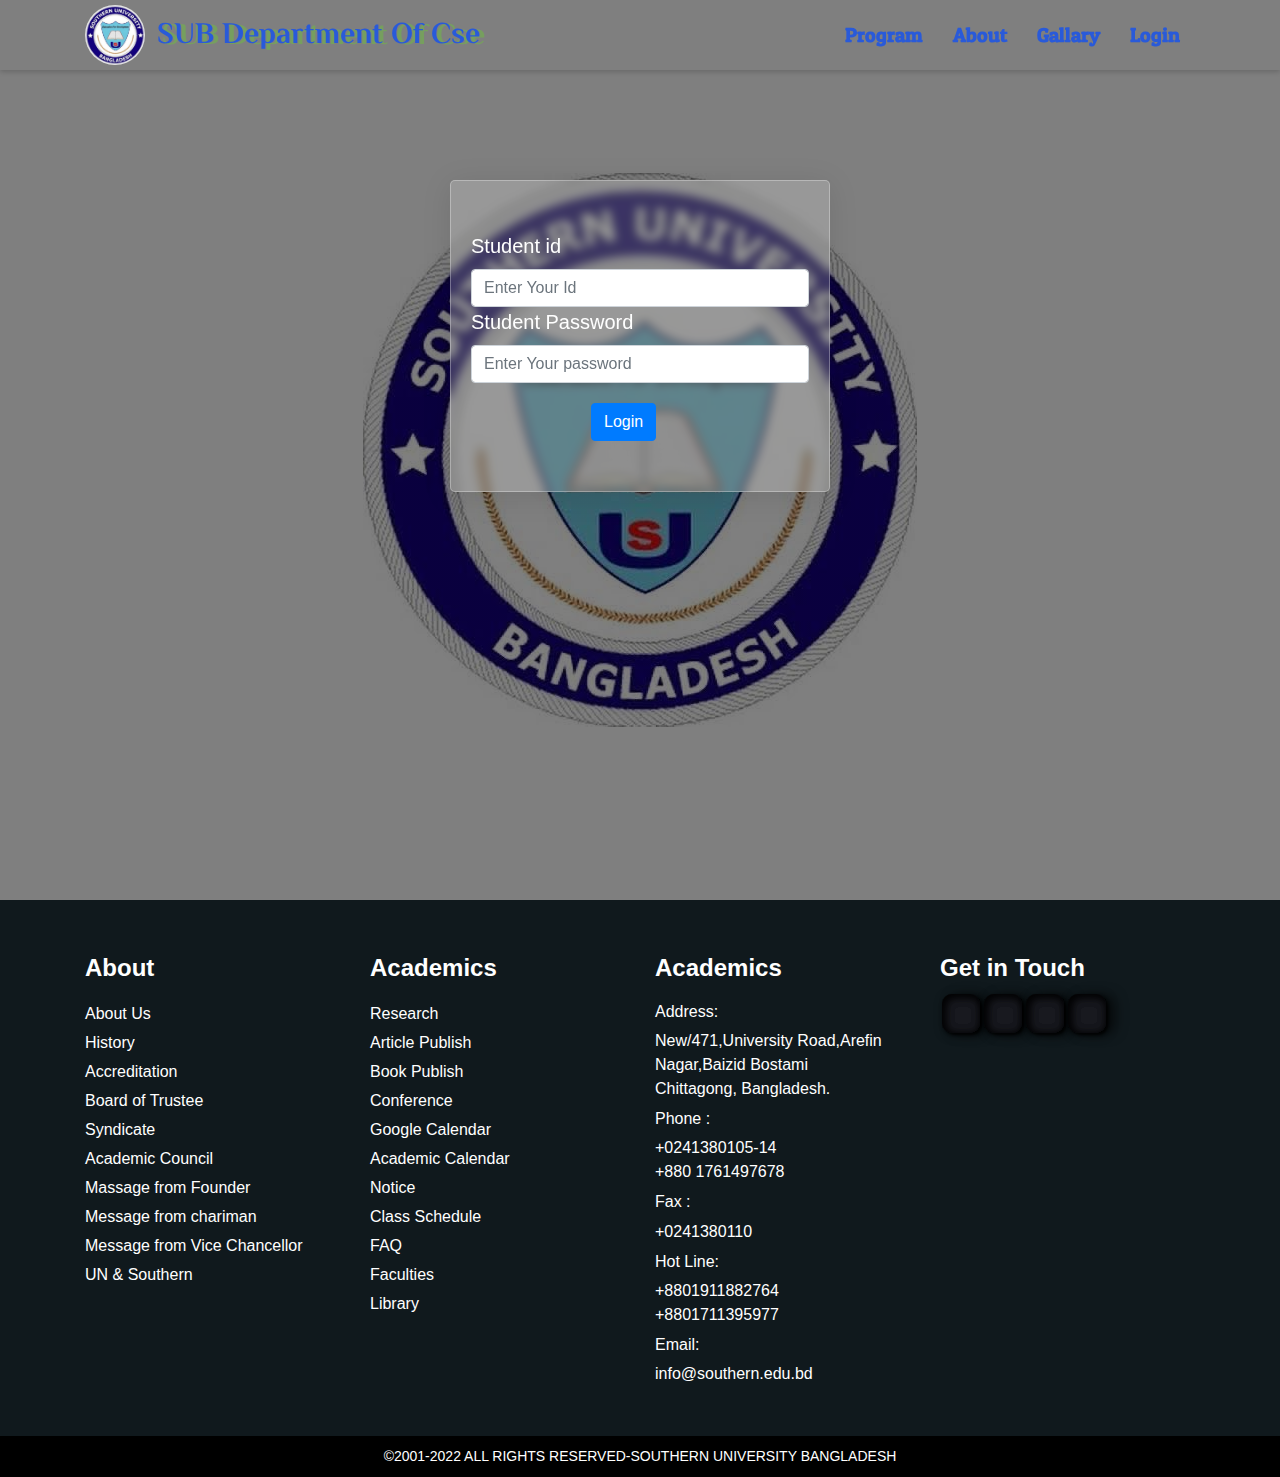
<file: login.html>
<!DOCTYPE html>
<html lang="en">
  <head>
    <meta charset="UTF-8" />
    <meta http-equiv="X-UA-Compatible" content="IE=edge" />
    <meta name="viewport" content="width=device-width, initial-scale=1.0" />
    <link rel="stylesheet" href="./bootstrap-4.6.2-dist/css/bootstrap.min.css" />
    <link rel="stylesheet" href="./Css/style.css" />
    <link
      rel="shortcut icon"
      href="./img/WhatsApp-Image-2022-04-05-at-12.04.49-PM.jpeg"
      type="image/x-icon"
    />
    <link rel="stylesheet" href="./Css/swiper-bundle.min.css" />
    <link rel="stylesheet" href="./slick-1.8.1/slick/slick.css" />
    <link rel="stylesheet" href="./slick-1.8.1/slick/slick-theme.css" />
    <link rel="stylesheet" href="https://cdnjs.cloudflare.com/ajax/libs/font-awesome/4.6.0/css/font-awesome.min.css" integrity="sha512-I8lSB676wT2jGSNnvIhbYGqHMiZOc0+cl18soJSWPvJCkGm8xnTcXZafn2xTf1woMXz1AY3Z1Vd/qAPvjXB4Kw==" crossorigin="anonymous" referrerpolicy="no-referrer" />
   <link rel="stylesheet" href="./Css/aos.css">
    <title>Southern University Bangladesh (CSE)</title>
  </head>
  <body>
    <!-- ---------Start Navbar Component--------- -->

    <div class="navbar-wrapper">
      <div class="container">
        <nav class="navbar navbar-expand-md p-0">
          <a class="navbar-brand" href="index.html">
            <img
              src="./img/WhatsApp-Image-2022-04-05-at-12.04.49-PM.jpeg"
              class="logo"
              alt="logo"
            />
            <span class="logoTxt mt-5">SUB Department Of Cse</span>
          </a>

          <button
            class="navbar-toggler"
            type="button"
            data-toggle="collapse"
            data-target="#navbarSupportedContent"
            aria-controls="navbarSupportedContent"
            aria-expanded="false"
            aria-label="Toggle navigation"
          >
            <span class="navbar-toggler-icon"></span>
          </button>

          <div class="collapse navbar-collapse" id="navbarSupportedContent">
            <ul class="navbar-nav ml-auto navList">
              <li>
                <a href="./Program.html" class="navLinks">Program</a>
              </li>
              <li>
                <a href="about.html" class="navLinks">About</a>
              </li>
              <li>
                <a href="gallary.html" class="navLinks">Gallary</a>
              </li>
              <li>
                <a href="login.html" class="navLinks">Login</a>
              </li>
            
            </ul>
          </div>
        </nav>
      </div>
    </div>

    <!-- ---------End Navbar Component--------- -->




    <div class="formWrapper">
      <div class="loginWrapper">
       <div class="container">
        <div class="row">
         <div class="col-lg-4 col-md-8 col-12 offset-lg-3 offset-lg-4 contentWrapper">
    
          <form >
            <label for="studentId">Student id</label>
            <input type="text" name="studentid" id="studentId" class="form-control" placeholder="Enter Your Id"/>
            
    
            <label for="studentPass">Student Password</label>
            <input type="text" name="studentPass" id="studentPass" class="form-control" placeholder="Enter Your password"/>
            
    
            <button type="submit" class="btn btn-primary text-center">Login</button>
          </form>
         </div>
    
        </div>
    
       </div>
        
          
        </div>
    
      </div>





     <!-- ---------------- Footer SECTION Start ---------- -->

     <div class="footerWrapper">
        <div class="container">
          <div class="row">
            <div class="col-3">
              <p class="FooterTitle">About</p>
              <div class="footerDescription">
                <a href="#">About Us </a>
  
                <a href="#">History </a>
  
                <a href="#">Accreditation </a>
  
                <a href="#">Board of Trustee </a>
  
                <a href="#">Syndicate </a>
  
                <a href="#"> Academic Council </a>
  
                <a href="#">Massage from Founder </a>
  
                <a href="#"> Message from chariman </a>
  
                <a href="#">Message from Vice Chancellor </a>
  
                <a href="#"> UN & Southern </a>
              </div>
            </div>
            <div class="col-3">
  
              <p class="FooterTitle">Academics</p>
              <div class="footerDescription">
                <a href="#">  Research</a>
  
                <a href="#">Article Publish</a>
  
                <a href="#">Book Publish </a>
  
                <a href="#">Conference </a>
  
                <a href="#">Google Calendar </a>
  
                <a href="#">Academic Calendar </a>
  
                <a href="#"> Notice </a>
  
                <a href="#"> Class Schedule </a>
  
                <a href="#">FAQ </a>
  
                <a href="#">  Faculties </a>
                <a href="#">  Library </a>
              </div>
            </div>
            <div class="col-3">
              <p class="FooterTitle">Academics</p>
              <div class="footerAddress">
                <h6 class="mt-2"> Address:</h6>
                <p  class="p-0 m-0">New/471,University Road,Arefin</p>
                <p class="p-0 m-0">Nagar,Baizid Bostami</p>
                <p class="p-0 m-0">Chittagong, Bangladesh.</p>
  
                <h6 class="mt-2"> Phone :</h6>
                <p class="p-0 m-0">+0241380105-14</p>
                <p class="p-0 m-0">+880 1761497678</p>
                
                <h6 class="mt-2">Fax : </h6>
                <p class="p-0 m-0">+0241380110</p>
  
                <h6 class="mt-2">Hot Line:</h6>
                <p class="p-0 m-0">+8801911882764</p>
                <p class="p-0 m-0"> +8801711395977</p>
  
                <h6 class="mt-2">Email:</h6>
               <p class="p-0 m-0">info@southern.edu.bd</p>
                
  
            </div>
         
          </div>
          <div class="col-3">
  
            <p class="FooterTitle">Get in Touch</p>
  
            <div className="socialLink">
              <a href="#">
             
                <i class="fa fa-facebook-square" id="facebook" aria-hidden="true"></i>
              </a>
              <a href="#">
                
                <i class="fa fa-youtube" id="apple" aria-hidden="true"></i>
              </a>
              <a href="#">
               
                <i class="fa fa-linkedin-square" id="github" aria-hidden="true"></i>
              </a>
              <a href="#">
               
                <i class="fa fa-instagram" id="twitter" aria-hidden="true"></i>
              </a>
            </div>
            <div class="footerAddressMap">
              <iframe src="https://www.google.com/maps/embed?pb=!1m18!1m12!1m3!1d461.1446473408198!2d91.80197487024631!3d22.385431305525525!2m3!1f0!2f0!3f0!3m2!1i1024!2i768!4f13.1!3m3!1m2!1s0x30acd9fa1882e0d5%3A0xe2bdee88569428e1!2sSouthern%20University%20Bangladesh!5e0!3m2!1sen!2sbd!4v1669306407515!5m2!1sen!2sbd" width="100%" height="300" style="border:0;" allowfullscreen="" loading="lazy" referrerpolicy="no-referrer-when-downgrade"></iframe>
              
            </div>
  
          </div>
        </div>
      </div>
      </div>
      <!-- ---------------- Footer SECTION End ---------- -->
  
  
      <!-- ---------------- copyRight SECTION Start ---------- -->
  
      <div class="copyRight">
        <p class="m-0">©2001-2022 ALL RIGHTS RESERVED-SOUTHERN UNIVERSITY BANGLADESH</p>
        </div>
      <!-- ---------------- copyRight SECTION End ---------- -->
      <!-- ---------ALL JS FILE + LIBRARY--------- -->
      <script src="./bootstrap-4.6.2-dist/js/bootstrap.bundle.min.js"></script>
      <script src="./JS/Jquery.js"></script>
      <script src="./JS/jquery.ripples-master/dist/jquery.ripples-min.js"></script>
      <script src="./JS/swiper-bundle.min.js"></script>
      <script src="./slick-1.8.1/slick/slick.min.js"></script>
      <script src="./JS/aos.js"></script>
      
      <script src="./JS/app.js"></script>
    </body>
  </html>
</file>
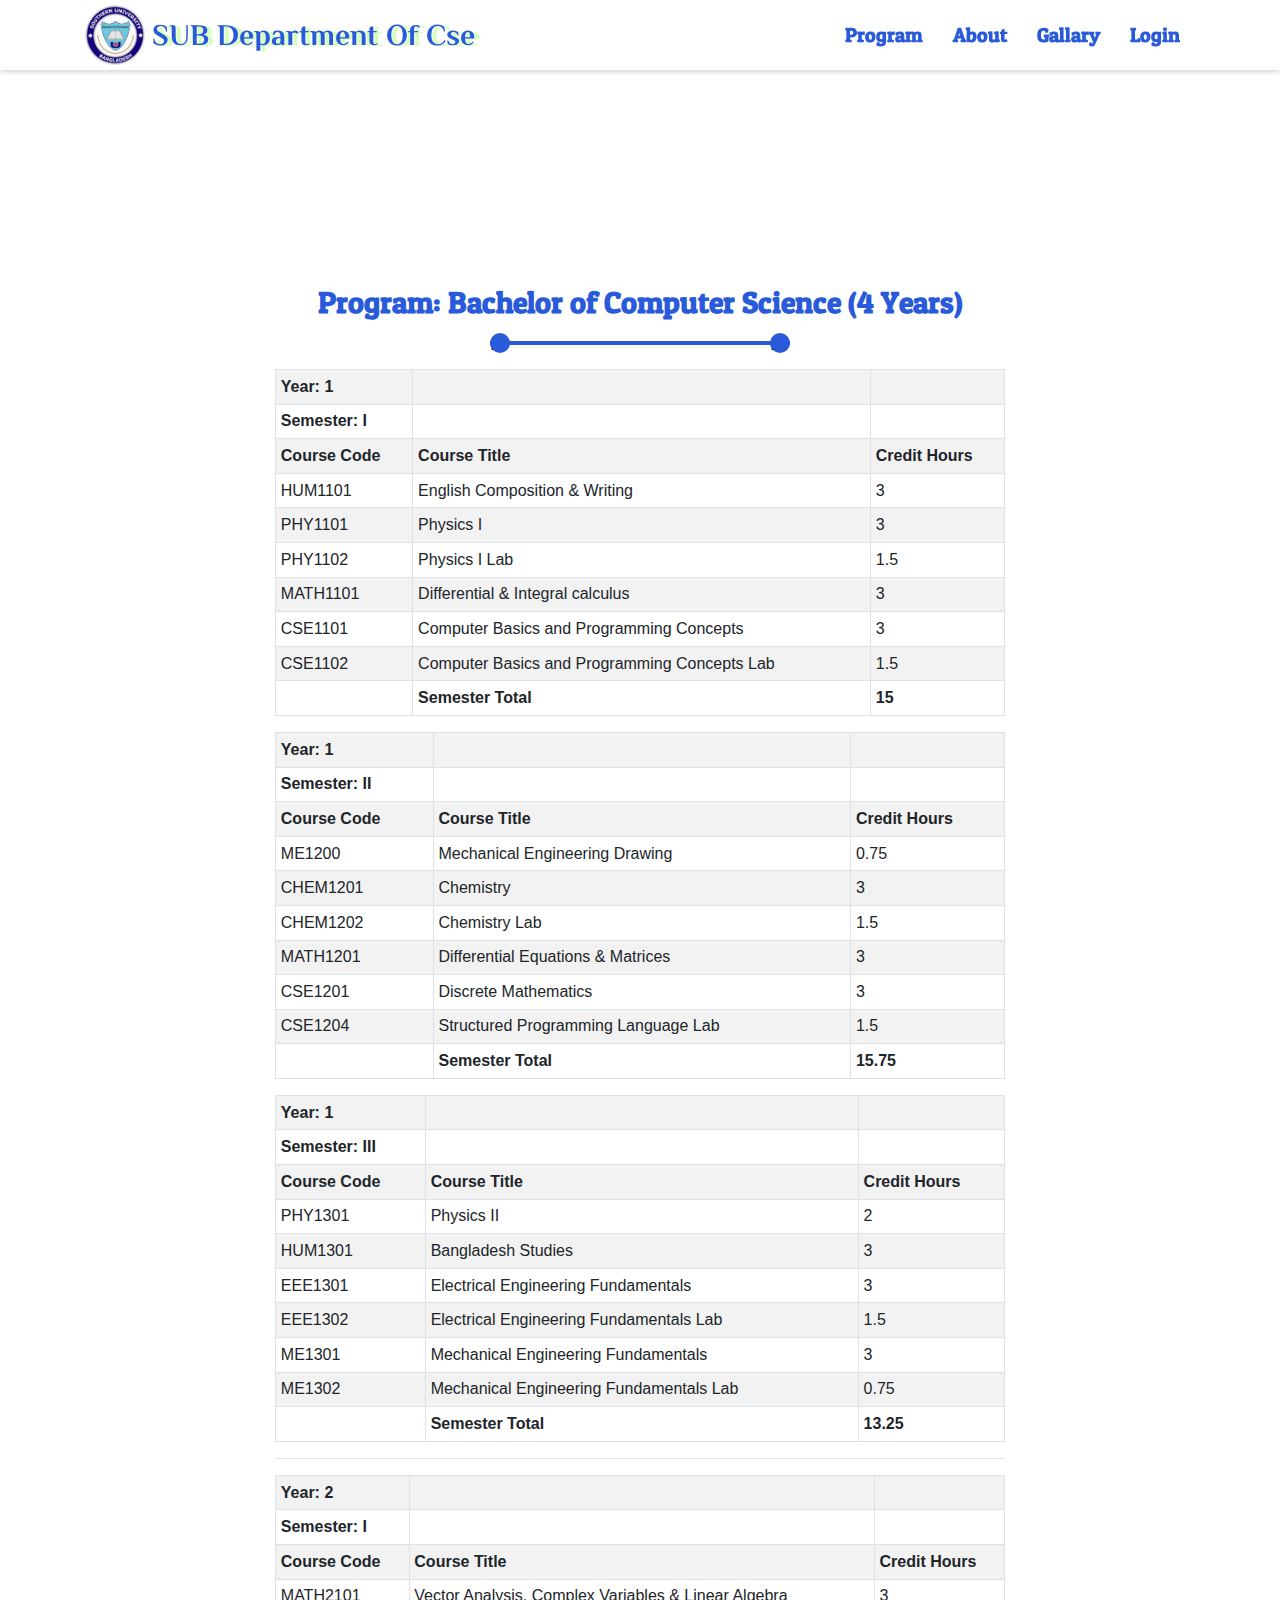
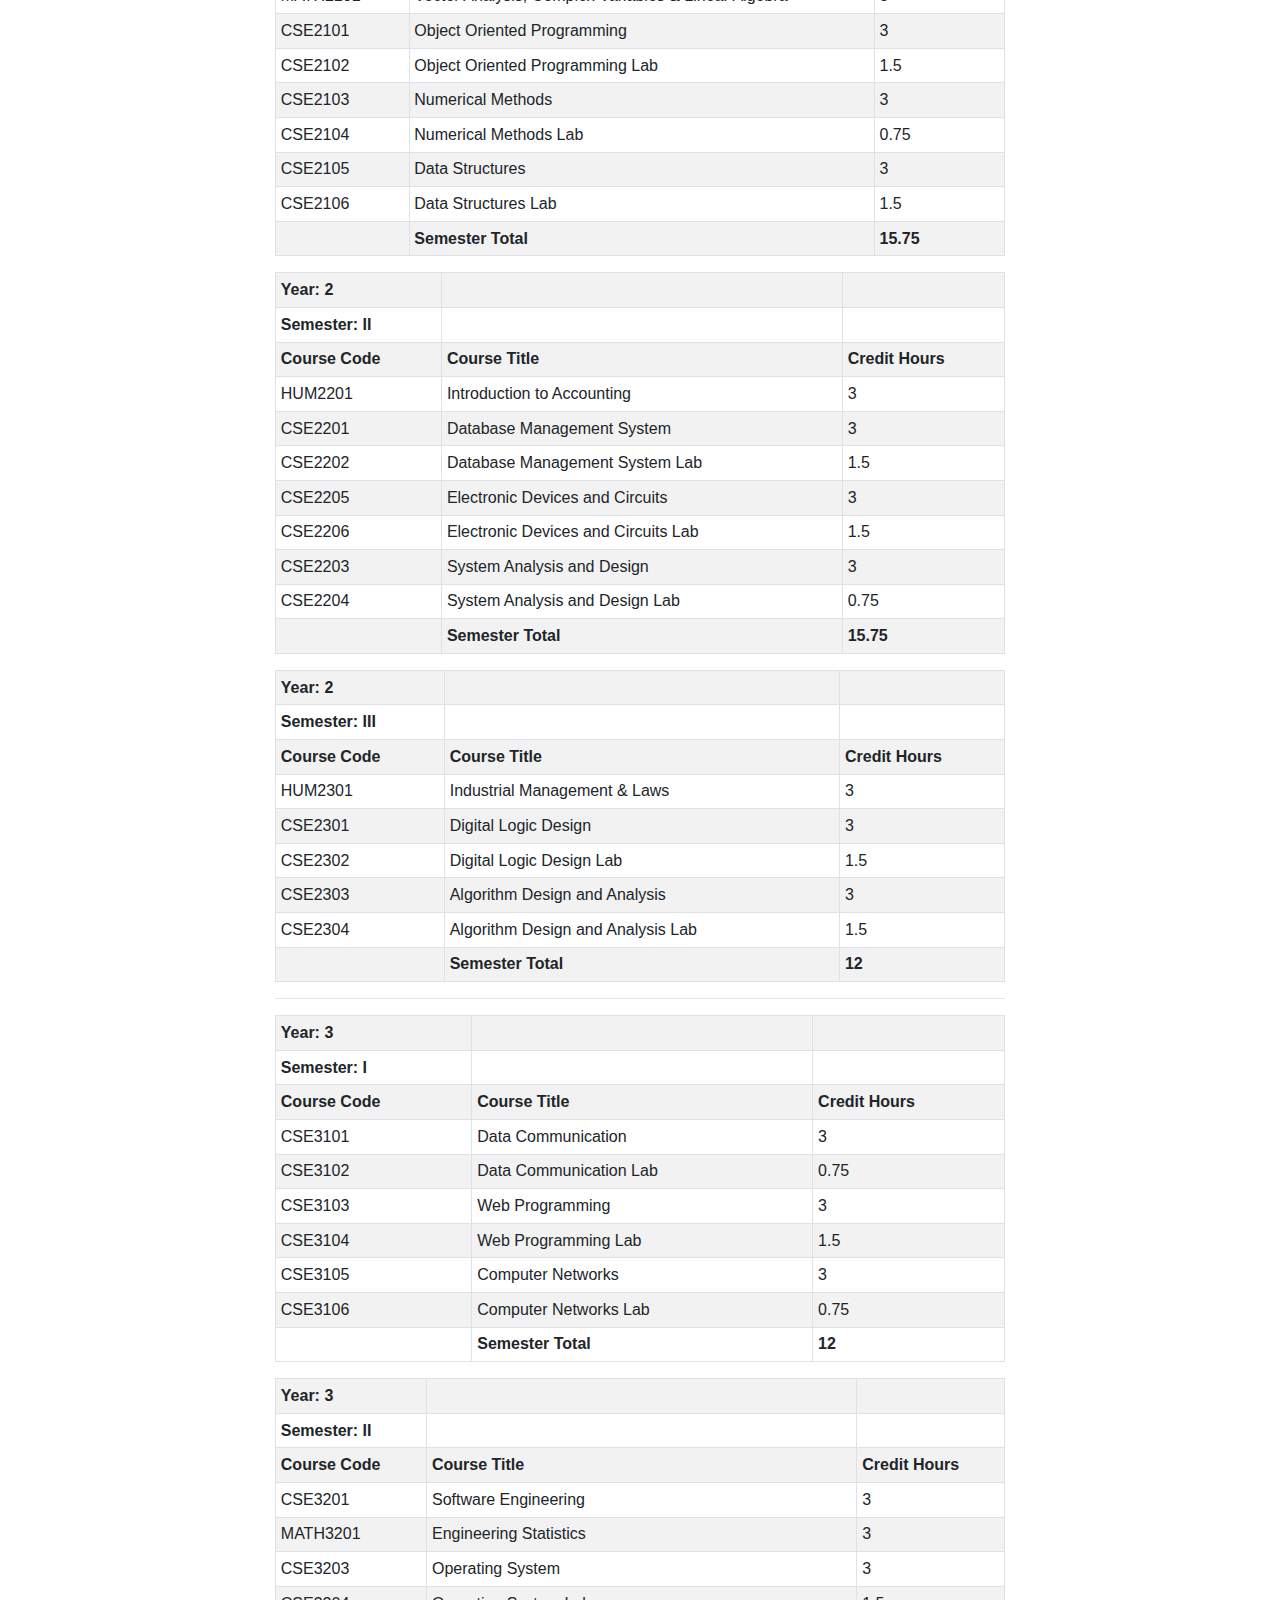
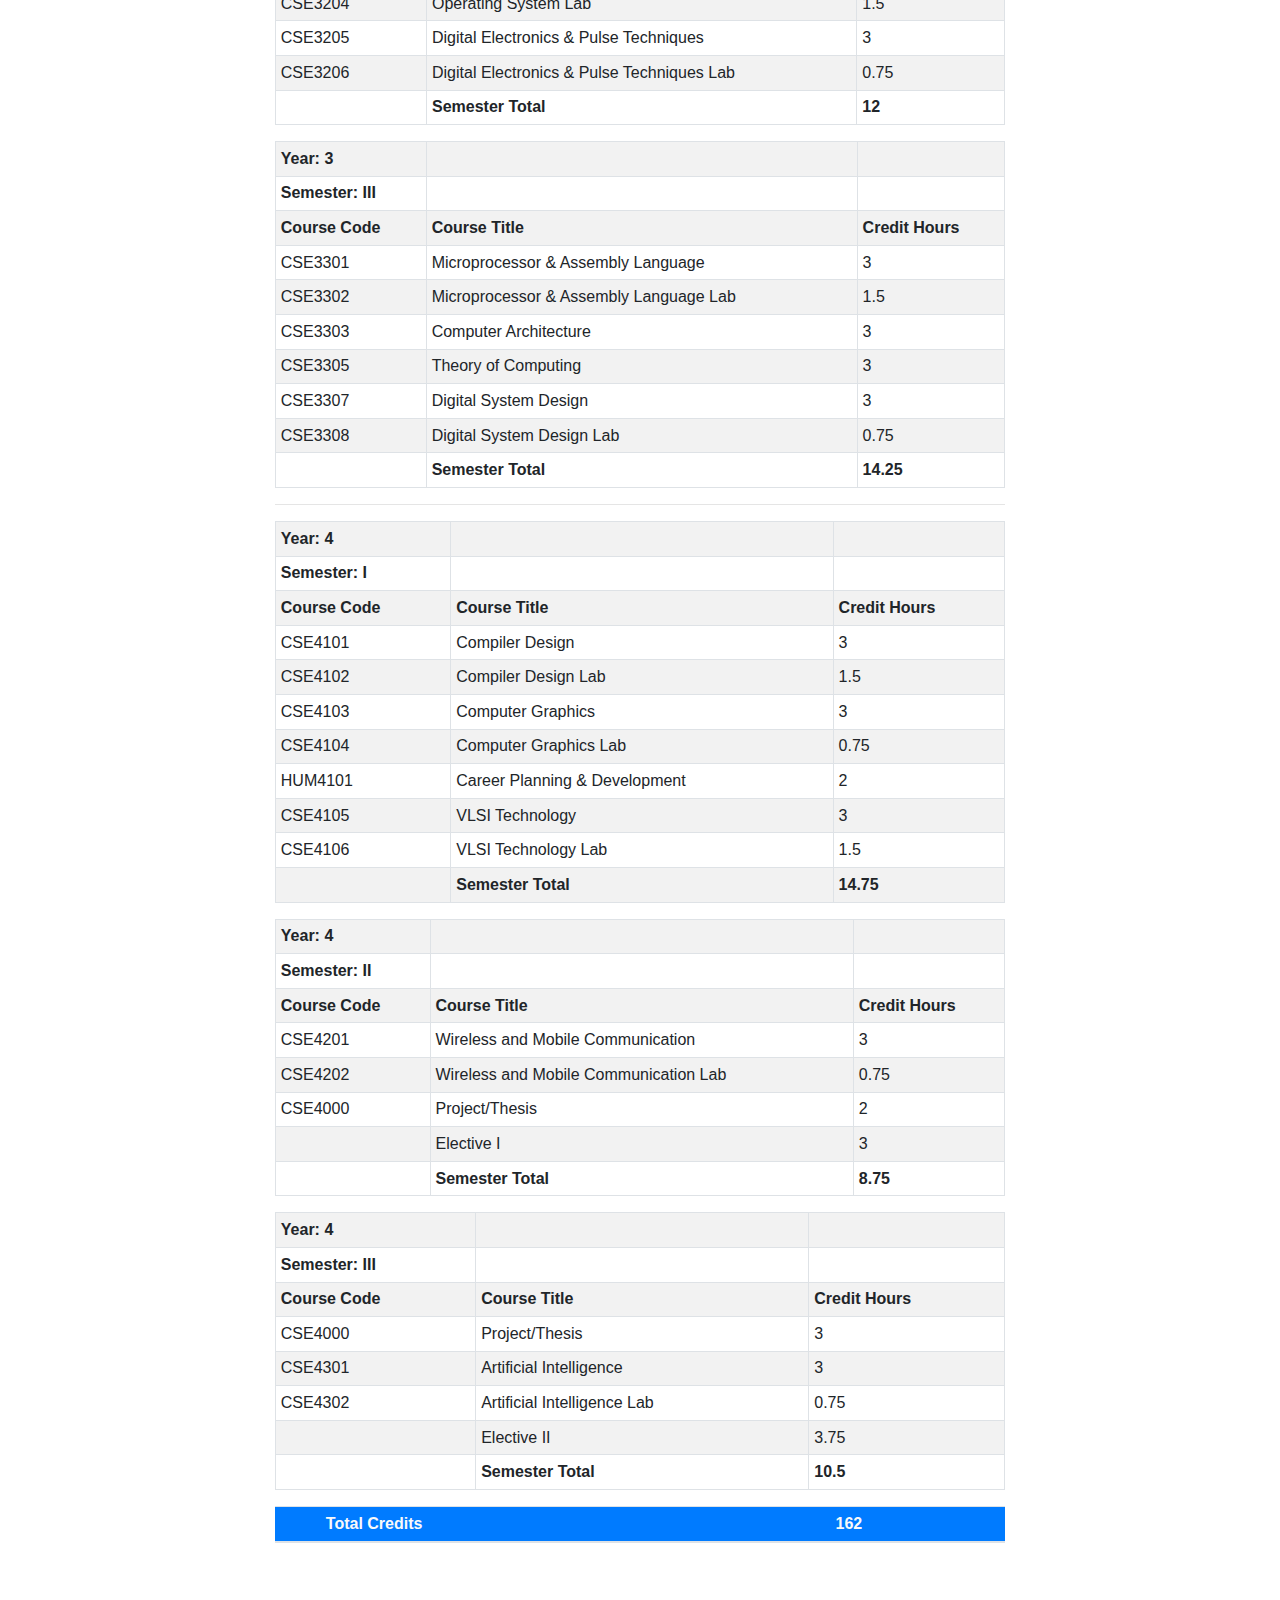
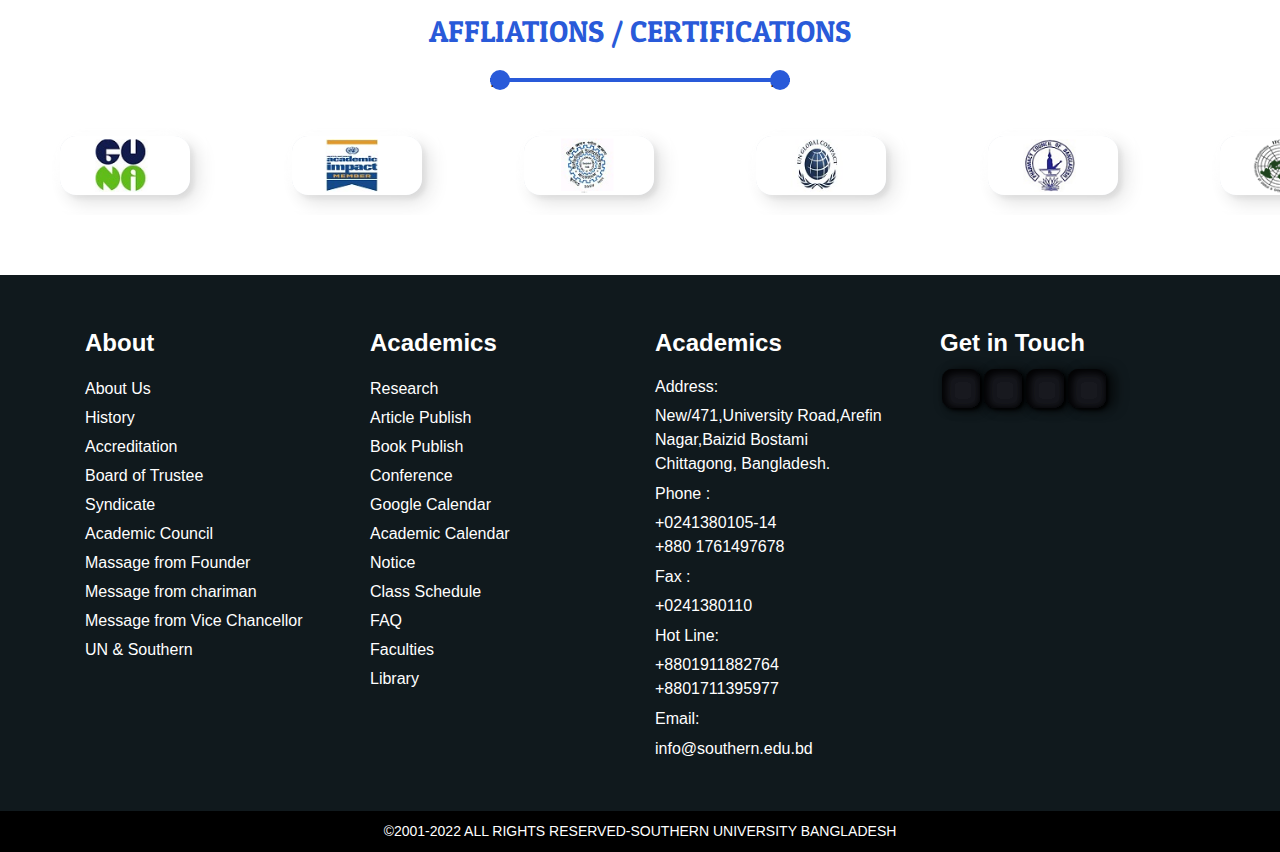
<file: Program.html>
<!DOCTYPE html>
<html lang="en">

<head>
    <meta charset="UTF-8" />
    <meta http-equiv="X-UA-Compatible" content="IE=edge" />
    <meta name="viewport" content="width=device-width, initial-scale=1.0" />
    <link rel="stylesheet" href="./bootstrap-4.6.2-dist/css/bootstrap.min.css" />
    <link rel="stylesheet" href="./Css/style.css" />
    <link rel="shortcut icon" href="./img/WhatsApp-Image-2022-04-05-at-12.04.49-PM.jpeg" type="image/x-icon" />
    <link rel="stylesheet" href="./Css/swiper-bundle.min.css" />
    <link rel="stylesheet" href="./slick-1.8.1/slick/slick.css" />
    <link rel="stylesheet" href="./slick-1.8.1/slick/slick-theme.css" />
    <link rel="stylesheet" href="https://cdnjs.cloudflare.com/ajax/libs/font-awesome/4.6.0/css/font-awesome.min.css"
        integrity="sha512-I8lSB676wT2jGSNnvIhbYGqHMiZOc0+cl18soJSWPvJCkGm8xnTcXZafn2xTf1woMXz1AY3Z1Vd/qAPvjXB4Kw=="
        crossorigin="anonymous" referrerpolicy="no-referrer" />
    <title>Southern University Bangladesh (CSE)</title>
</head>

<body>

    <!-- ---------Start Navbar Component--------- -->

    <div class="navbar-wrapper sticky" style="position: sticky; top: 0px; left: 0;">
        <div class="container">
            <nav class="navbar navbar-expand-md p-0">
                <a class="navbar-brand" href="index.html">
                    <img src="./img/WhatsApp-Image-2022-04-05-at-12.04.49-PM.jpeg" class="logo" alt="logo" />
                    <span class="logoTxt" style="position: absolute; top: 15px; left: 55px;">SUB Department Of
                        Cse</span>
                </a>

                <button class="navbar-toggler" type="button" data-toggle="collapse"
                    data-target="#navbarSupportedContent" aria-controls="navbarSupportedContent" aria-expanded="false"
                    aria-label="Toggle navigation">
                    <span class="navbar-toggler-icon"></span>
                </button>

                <div class="collapse navbar-collapse" id="navbarSupportedContent">
                    <ul class="navbar-nav ml-auto navList">
                        <li>
                            <a href="./Program.html" class="navLinks">Program</a>
                        </li>
                        <li>
                            <a href="about.html" class="navLinks">About</a>
                        </li>
                        <li>
                            <a href="gallary.html" class="navLinks">Gallary</a>
                        </li>
                        <li>
                            <a href="login.html" class="navLinks">Login</a>
                        </li>
                     
                    </ul>
                </div>
            </nav>
        </div>
    </div>

    <!-- ---------End Navbar Component--------- -->

    <!-- ---------Course List Component Start--------- -->

    <div class="courseWrapper pt-5 ">
        <p class="fecultryHeading text-center"> Program: Bachelor of Computer Science (4 Years)</p>
        <span class="borderBottom mb-4"></span>

        <div class="container">

            <div class="row">
                <div class="col-8 offset-2 tablewrapper">
                    <table class="table table-bordered table-sm table-hover table-striped">

                        <tr>
                            <th scope="col">Year: 1</th>
                            <th scope="col"></th>
                            <th scope="col"></th>

                        </tr>


                        <tr>
                            <th scope="col">Semester: I</th>
                            <th scope="col"></th>
                            <th scope="col"></th>

                        </tr>

                        <tr>
                            <th scope="col">Course Code</th>
                            <th scope="col">Course Title</th>
                            <th scope="col">Credit Hours</th>

                        </tr>

                        <tr>
                            <td scope="row">HUM1101</td>
                            <td>English Composition & Writing</td>
                            <td>3</td>

                        </tr>
                        <tr>
                            <td scope="row"> PHY1101</td>
                            <td>Physics I</td>
                            <td>3</td>

                        </tr>
                        <tr>
                            <td scope="row">PHY1102</td>
                            <td>Physics I Lab</td>
                            <td>1.5 </td>

                        </tr>

                        <tr>
                            <td scope="row">MATH1101</td>
                            <td>Differential & Integral calculus</td>
                            <td>3 </td>

                        </tr>

                        <tr>
                            <td scope="row">CSE1101</td>
                            <td>Computer Basics and Programming Concepts</td>
                            <td>3</td>

                        </tr>
                        <tr>
                            <td scope="row">CSE1102</td>
                            <td>Computer Basics and Programming Concepts Lab</td>
                            <td>1.5</td>

                        </tr>
                        <tr>
                            <td scope="row"></td>
                            <th> Semester Total</th>
                            <th>15</th>

                        </tr>

                    </table>





                    <table class="table table-bordered table-sm table-hover table-striped">

                        <tr>
                            <th scope="col">Year: 1</th>
                            <th scope="col"></th>
                            <th scope="col"></th>

                        </tr>


                        <tr>
                            <th scope="col">Semester: II</th>
                            <th scope="col"></th>
                            <th scope="col"></th>

                        </tr>

                        <tr>
                            <th scope="col">Course Code</th>
                            <th scope="col">Course Title</th>
                            <th scope="col">Credit Hours</th>

                        </tr>

                        <tr>
                            <td scope="row">ME1200 </td>
                            <td>Mechanical Engineering Drawing</td>
                            <td>0.75</td>

                        </tr>
                        <tr>
                            <td scope="row"> CHEM1201</td>
                            <td>Chemistry</td>
                            <td>3</td>
                        </tr>
                        <tr>
                            <td scope="row">CHEM1202</td>
                            <td>Chemistry Lab</td>
                            <td>1.5</td>

                        </tr>

                        <tr>
                            <td scope="row">MATH1201</td>
                            <td>Differential Equations & Matrices</td>
                            <td>3 </td>

                        </tr>

                        <tr>
                            <td scope="row">CSE1201</td>
                            <td>Discrete Mathematics</td>
                            <td>3</td>

                        </tr>
                        <tr>
                            <td scope="row"> CSE1204</td>
                            <td>Structured Programming Language Lab</td>
                            <td>1.5</td>

                        </tr>
                        <tr>
                            <td scope="row"></td>
                            <th> Semester Total</th>
                            <th>15.75</th>

                        </tr>

                    </table>



                    <table class="table table-bordered table-sm table-hover table-striped">

                        <tr>
                            <th scope="col">Year: 1</th>
                            <th scope="col"></th>
                            <th scope="col"></th>

                        </tr>


                        <tr>
                            <th scope="col">Semester: III</th>
                            <th scope="col"></th>
                            <th scope="col"></th>

                        </tr>

                        <tr>
                            <th scope="col">Course Code</th>
                            <th scope="col">Course Title</th>
                            <th scope="col">Credit Hours</th>

                        </tr>

                        <tr>
                            <td scope="row">PHY1301 </td>
                            <td>Physics II</td>
                            <td>2</td>

                        </tr>
                        <tr>
                            <td scope="row"> HUM1301</td>
                            <td>Bangladesh Studies</td>
                            <td>3</td>
                        </tr>


                        <tr>
                            <td scope="row">EEE1301</td>
                            <td>Electrical Engineering Fundamentals</td>
                            <td>3</td>

                        </tr>

                        <tr>
                            <td scope="row">EEE1302 </td>
                            <td>Electrical Engineering Fundamentals Lab</td>
                            <td>1.5 </td>

                        </tr>


                        <tr>
                            <td scope="row">ME1301</td>
                            <td>Mechanical Engineering Fundamentals</td>
                            <td>3</td>

                        </tr>
                        <tr>
                            <td scope="row"> ME1302</td>
                            <td>Mechanical Engineering Fundamentals Lab</td>
                            <td> 0.75</td>

                        </tr>
                        <tr>
                            <td scope="row"></td>
                            <th> Semester Total</th>
                            <th>13.25</th>

                        </tr>

                    </table>

                    <hr>


                    <table class="table table-bordered table-sm table-hover table-striped">

                        <tr>
                            <th scope="col">Year: 2</th>
                            <th scope="col"></th>
                            <th scope="col"></th>

                        </tr>


                        <tr>
                            <th scope="col">Semester: I</th>
                            <th scope="col"></th>
                            <th scope="col"></th>

                        </tr>

                        <tr>
                            <th scope="col">Course Code</th>
                            <th scope="col">Course Title</th>
                            <th scope="col">Credit Hours</th>

                        </tr>

                        <tr>
                            <td scope="row">MATH2101</td>
                            <td>Vector Analysis, Complex Variables & Linear Algebra</td>
                            <td>3</td>

                        </tr>
                        <tr>
                            <td scope="row"> CSE2101</td>
                            <td>Object Oriented Programming</td>
                            <td>3</td>

                        </tr>
                        <tr>
                            <td scope="row">CSE2102</td>
                            <td>Object Oriented Programming Lab</td>
                            <td>1.5 </td>

                        </tr>


                        <tr>
                            <td scope="row"> CSE2103 </td>
                            <td>Numerical Methods </td>
                            <td>3 </td>

                        </tr>

                        <tr>
                            <td scope="row"> CSE2104</td>
                            <td>Numerical Methods Lab</td>
                            <td>0.75</td>

                        </tr>

                        <tr>
                            <td scope="row"> CSE2105</td>
                            <td>Data Structures</td>
                            <td> 3</td>

                        </tr>
                        <tr>
                            <td scope="row"> CSE2106</td>
                            <td>Data Structures Lab</td>
                            <td>1.5 </td>

                        </tr>
                        <tr>
                            <td scope="row"></td>
                            <th> Semester Total</th>
                            <th>15.75</th>

                        </tr>

                    </table>


                    <table class="table table-bordered table-sm table-hover table-striped">

                        <tr>
                            <th scope="col">Year: 2</th>
                            <th scope="col"></th>
                            <th scope="col"></th>

                        </tr>


                        <tr>
                            <th scope="col">Semester: II</th>
                            <th scope="col"></th>
                            <th scope="col"></th>

                        </tr>

                        <tr>
                            <th scope="col">Course Code</th>
                            <th scope="col">Course Title</th>
                            <th scope="col">Credit Hours</th>

                        </tr>

                        <tr>
                            <td scope="row">HUM2201 </td>
                            <td>Introduction to Accounting </td>
                            <td>3</td>

                        </tr>
                        <tr>
                            <td scope="row"> CSE2201 </td>
                            <td>Database Management System </td>
                            <td>3</td>

                        </tr>
                        <tr>
                            <td scope="row"> CSE2202 </td>
                            <td>Database Management System Lab</td>
                            <td>1.5 </td>

                        </tr>


                        <tr>
                            <td scope="row"> CSE2205</td>
                            <td> Electronic Devices and Circuits </td>
                            <td>3 </td>

                        </tr>

                        <tr>
                            <td scope="row"> CSE2206 </td>
                            <td>Electronic Devices and Circuits Lab </td>
                            <td>1.5</td>

                        </tr>

                        <tr>
                            <td scope="row"> CSE2203</td>
                            <td> System Analysis and Design </td>
                            <td> 3</td>

                        </tr>

                        <tr>
                            <td scope="row"> CSE2204 </td>
                            <td> System Analysis and Design Lab </td>
                            <td>0.75 </td>

                        </tr>
                        <tr>
                            <td scope="row"></td>
                            <th> Semester Total</th>
                            <th>15.75</th>

                        </tr>

                    </table>


                    <table class="table table-bordered table-sm table-hover table-striped">

                        <tr>
                            <th scope="col">Year: 2</th>
                            <th scope="col"></th>
                            <th scope="col"></th>

                        </tr>


                        <tr>
                            <th scope="col">Semester: III</th>
                            <th scope="col"></th>
                            <th scope="col"></th>

                        </tr>

                        <tr>
                            <th scope="col">Course Code</th>
                            <th scope="col">Course Title</th>
                            <th scope="col">Credit Hours</th>

                        </tr>

                        <tr>
                            <td scope="row">HUM2301</td>
                            <td> Industrial Management & Laws </td>
                            <td>3</td>

                        </tr>
                        <tr>
                            <td scope="row">CSE2301 </td>
                            <td>Digital Logic Design </td>
                            <td>3</td>

                        </tr>
                        <tr>
                            <td scope="row"> CSE2302 </td>
                            <td>Digital Logic Design Lab</td>
                            <td>1.5 </td>

                        </tr>

                        <tr>
                            <td scope="row"> CSE2303 </td>
                            <td> Algorithm Design and Analysis </td>
                            <td>3 </td>

                        </tr>

                        <tr>
                            <td scope="row"> CSE2304 </td>
                            <td>Algorithm Design and Analysis Lab </td>
                            <td>1.5</td>

                        </tr>


                        <tr>
                            <td scope="row"></td>
                            <th> Semester Total</th>
                            <th>12</th>

                        </tr>

                    </table>

                    <hr>


                    <table class="table table-bordered table-sm table-hover table-striped">

                        <tr>
                            <th scope="col">Year: 3</th>
                            <th scope="col"></th>
                            <th scope="col"></th>

                        </tr>


                        <tr>
                            <th scope="col">Semester: I</th>
                            <th scope="col"></th>
                            <th scope="col"></th>

                        </tr>

                        <tr>
                            <th scope="col">Course Code</th>
                            <th scope="col">Course Title</th>
                            <th scope="col">Credit Hours</th>

                        </tr>

                        <tr>
                            <td scope="row"> CSE3101</td>
                            <td> 	Data Communication </td>
                            <td>3</td>

                        </tr>
                        <tr>
                            <td scope="row">CSE3102	 </td>
                            <td>Data Communication Lab	 </td>
                            <td>	0.75</td>

                        </tr>
                        <tr>
                            <td scope="row"> CSE3103	</td>
                            <td>Web Programming	</td>
                            <td>	3</td>

                        </tr>
                       
                        <tr>
                            <td scope="row">  CSE3104		 </td>
                            <td> Web Programming Lab	 </td>
                            <td>1.5 </td>

                        </tr>

                        <tr>
                            <td scope="row">    CSE3105	 </td>
                            <td>Computer Networks	 </td>
                            <td>3</td>

                        </tr>
                        <tr>
                            <td scope="row">    CSE3106</td>
                            <td>	Computer Networks Lab		 </td>
                            <td>0.75 </td>

                        </tr>
                       

                        <tr>
                            <td scope="row"></td>
                            <th> Semester Total</th>
                            <th>12</th>

                        </tr>

                    </table>




                    <table class="table table-bordered table-sm table-hover table-striped">

                        <tr>
                            <th scope="col">Year: 3</th>
                            <th scope="col"></th>
                            <th scope="col"></th>

                        </tr>


                        <tr>
                            <th scope="col">Semester: II</th>
                            <th scope="col"></th>
                            <th scope="col"></th>

                        </tr>

                        <tr>
                            <th scope="col">Course Code</th>
                            <th scope="col">Course Title</th>
                            <th scope="col">Credit Hours</th>

                        </tr>

                        <tr>
                            <td scope="row">    CSE3201	</td>
                            <td>Software Engineering </td>
                            <td>3</td>

                        </tr>
                        <tr>
                            <td scope="row">MATH3201		 </td>
                            <td>Engineering Statistics	</td>
                            <td>3 </td>

                        </tr>
                        <tr>
                            <td scope="row"> CSE3203</td>
                            <td>Operating System</td>
                            <td>	3</td>

                        </tr>
                    
                        <tr>
                            <td scope="row">   CSE3204	 </td>
                            <td> Operating System Lab </td>
                            <td>1.5 </td>

                        </tr>

                        <tr>
                            <td scope="row"> CSE3205	</td>
                            <td>Digital Electronics & Pulse Techniques  </td>
                            <td>3</td>

                        </tr>
                        <tr>
                            <td scope="row">  CSE3206</td>
                            <td>		Digital Electronics & Pulse Techniques Lab </td>
                            <td>0.75 </td>

                        </tr>
                       

                        <tr>
                            <td scope="row"></td>
                            <th> Semester Total</th>
                            <th>12</th>

                        </tr>

                    </table>






                    <table class="table table-bordered table-sm table-hover table-striped">

                        <tr>
                            <th scope="col">Year: 3</th>
                            <th scope="col"></th>
                            <th scope="col"></th>

                        </tr>


                        <tr>
                            <th scope="col">Semester: III</th>
                            <th scope="col"></th>
                            <th scope="col"></th>

                        </tr>

                        <tr>
                            <th scope="col">Course Code</th>
                            <th scope="col">Course Title</th>
                            <th scope="col">Credit Hours</th>

                        </tr>

                        <tr>
                            <td scope="row">CSE3301</td>
                            <td>Microprocessor & Assembly Language	</td>
                            <td>3</td>

                        </tr>
                        <tr>
                            <td scope="row">CSE3302 </td>
                            <td>	Microprocessor & Assembly Language Lab		</td>
                            <td>1.5	</td>

                        </tr>
                        <tr>
                            <td scope="row"> CSE3303		</td>
                            <td>Computer Architecture</td>
                            <td>	3</td>

                        </tr>
                        
                      
                        <tr>
                            <td scope="row">  CSE3305	 </td>
                            <td> Theory of Computing	</td>
                            <td>3	 </td>

                        </tr>

                        <tr>
                            <td scope="row">  CSE3307		</td>
                            <td>Digital System Design	 </td>
                            <td>3</td>

                        </tr>
                        <tr>
                            <td scope="row">  CSE3308	</td>
                            <td>Digital System Design Lab		 </td>
                            <td>0.75 </td>

                        </tr>
                        
                        <tr>
                            <td scope="row"></td>
                            <th> Semester Total</th>
                            <th>14.25</th>

                        </tr>

                    </table>


                    <hr>



                    <table class="table table-bordered table-sm table-hover table-striped">

                        <tr>
                            <th scope="col">Year: 4</th>
                            <th scope="col"></th>
                            <th scope="col"></th>

                        </tr>


                        <tr>
                            <th scope="col">Semester: I</th>
                            <th scope="col"></th>
                            <th scope="col"></th>

                        </tr>

                        <tr>
                            <th scope="col">Course Code</th>
                            <th scope="col">Course Title</th>
                            <th scope="col">Credit Hours</th>

                        </tr>

                        <tr>
                            <td scope="row">   CSE4101		</td>
                            <td>Compiler Design	</td>
                            <td>3</td>

                        </tr>
                        <tr>
                            <td scope="row">CSE4102		</td>
                            <td>Compiler Design Lab	</td>
                            <td>1.5	</td>

                        </tr>
                        <tr>
                            <td scope="row"> CSE4103	</td>
                            <td>	Computer Graphics	</td>
                            <td>	3</td>

                        </tr>
                        
                      
                        <tr>
                            <td scope="row">CSE4104	 </td>
                            <td> Computer Graphics Lab</td>
                            <td>	0.75		 </td>

                        </tr>

                        <tr>
                            <td scope="row">
                                HUM4101		</td>
                            <td>Career Planning & Development		 </td>
                            <td>2</td>

                        </tr>


                        <tr>
                            <td scope="row">   CSE4105	</td>
                            <td>	VLSI Technology </td>
                            <td>	3	</td>

                        </tr>
                        

                        <tr>
                            <td scope="row"> CSE4106	</td>
                            <td>	VLSI Technology Lab		 </td>
                            <td>	1.5	</td>

                        </tr>
                        <tr>
                            <td scope="row"></td>
                            <th> Semester Total</th>
                            <th>14.75</th>

                        </tr>

                    </table>






                    <table class="table table-bordered table-sm table-hover table-striped">

                        <tr>
                            <th scope="col">Year: 4</th>
                            <th scope="col"></th>
                            <th scope="col"></th>

                        </tr>


                        <tr>
                            <th scope="col">Semester: II</th>
                            <th scope="col"></th>
                            <th scope="col"></th>

                        </tr>

                        <tr>
                            <th scope="col">Course Code</th>
                            <th scope="col">Course Title</th>
                            <th scope="col">Credit Hours</th>

                        </tr>

                        <tr>
                            <td scope="row"> CSE4201	</td>
                            <td>	Wireless and Mobile Communication		</td>
                            <td>3</td>

                        </tr>
                        <tr>
                            <td scope="row">  CSE4202		</td>
                            <td>Wireless and Mobile Communication Lab	</td>
                            <td>0.75	</td>

                        </tr>
                        <tr>
                            <td scope="row">  CSE4000	</td>
                            <td>	Project/Thesis	</td>
                            <td>2</td>

                        </tr>
                        
                       
                        <tr>
                            <td scope="row"> </td>
                            <td>Elective I	</td>
                            <td>	3	 </td>

                        </tr>

                        

                        <tr>
                            <td scope="row"></td>
                            <th> Semester Total</th>
                            <th>8.75</th>

                        </tr>

                    </table>


                    <table class="table table-bordered table-sm table-hover table-striped">

                        <tr>
                            <th scope="col">Year: 4</th>
                            <th scope="col"></th>
                            <th scope="col"></th>

                        </tr>


                        <tr>
                            <th scope="col">Semester: III</th>
                            <th scope="col"></th>
                            <th scope="col"></th>

                        </tr>

                        <tr>
                            <th scope="col">Course Code</th>
                            <th scope="col">Course Title</th>
                            <th scope="col">Credit Hours</th>

                        </tr>

                        <tr>
                            <td scope="row">  CSE4000	</td>
                            <td>	Project/Thesis	</td>
                            <td>3</td>

                        </tr>
                        <tr>
                            <td scope="row">  CSE4301	</td>
                            <td>Artificial Intelligence	</td>
                            <td>	3	</td>

                        </tr>
                      
                        <tr>
                            <td scope="row"> CSE4302		</td>
                            <td>	Artificial Intelligence Lab	</td>
                            <td>0.75</td>

                        </tr>
                        
                       
                        <tr>
                            <td scope="row"> </td>
                            <td>Elective II	</td>
                            <td>	3.75	 </td>

                        </tr>

                        

                        <tr>
                            <td scope="row"></td>
                            <th> Semester Total</th>
                            <th>10.5</th>

                        </tr>

                    </table>


                    <table class="table  table-sm ">
                     <thead>
                        <tr class="bg-primary text-light">
                            <th scope="col"></th>
                            <th scope="col">Total Credits</th>
                            <th scope="col">162</th>

                        </tr>
                    </thead>
                    </table>
                </div>


            </div>
        </div>
        <!-- ---------Course List Component ENd--------- -->

        <!-- ---------------- Affiliate SECTION Start ---------- -->
        <div class="affiliate-Wrapper">
            <p class="affiliateTitle">AFFLIATIONS / CERTIFICATIONS</p>

            <span class="borderBottom my-4"></span>
            <div class="your-class AFFLIATIONS" style="overflow: hidden">
                <div><img src="./img/A1.png" alt="affiliate" /></div>
                <div><img src="./img/A2.png" alt="affiliate" /></div>
                <div><img src="./img/A3.png" alt="affiliate" /></div>
                <div><img src="./img/A4.png" alt="affiliate" /></div>
                <div><img src="./img/A5.png" alt="affiliate" /></div>
                <div><img src="./img/A6.png" alt="affiliate" /></div>
                <div><img src="./img/A7.png" alt="affiliate" /></div>
                <div><img src="./img/A8.png" alt="affiliate" /></div>
                <div><img src="./img/A9.png" alt="affiliate" /></div>
                <div><img src="./img/A10.png" alt="affiliate" /></div>
                <div><img src="./img/A11.png" alt="affiliate" /></div>
                <div><img src="./img/A12.png" alt="affiliate" /></div>
            </div>
        </div>

        <!-- ---------------- Affiliate SECTION Start ---------- -->

        <!-- ---------------- Footer SECTION Start ---------- -->

        <div class="footerWrapper">
            <div class="container">
                <div class="row">
                    <div class="col-3">
                        <p class="FooterTitle">About</p>
                        <div class="footerDescription">
                            <a href="#">About Us </a>

                            <a href="#">History </a>

                            <a href="#">Accreditation </a>

                            <a href="#">Board of Trustee </a>

                            <a href="#">Syndicate </a>

                            <a href="#"> Academic Council </a>

                            <a href="#">Massage from Founder </a>

                            <a href="#"> Message from chariman </a>

                            <a href="#">Message from Vice Chancellor </a>

                            <a href="#"> UN & Southern </a>
                        </div>
                    </div>
                    <div class="col-3">

                        <p class="FooterTitle">Academics</p>
                        <div class="footerDescription">
                            <a href="#"> Research</a>

                            <a href="#">Article Publish</a>

                            <a href="#">Book Publish </a>

                            <a href="#">Conference </a>

                            <a href="#">Google Calendar </a>

                            <a href="#">Academic Calendar </a>

                            <a href="#"> Notice </a>

                            <a href="#"> Class Schedule </a>

                            <a href="#">FAQ </a>

                            <a href="#"> Faculties </a>
                            <a href="#"> Library </a>
                        </div>
                    </div>
                    <div class="col-3">
                        <p class="FooterTitle">Academics</p>
                        <div class="footerAddress">
                            <h6 class="mt-2"> Address:</h6>
                            <p class="p-0 m-0">New/471,University Road,Arefin</p>
                            <p class="p-0 m-0">Nagar,Baizid Bostami</p>
                            <p class="p-0 m-0">Chittagong, Bangladesh.</p>

                            <h6 class="mt-2"> Phone :</h6>
                            <p class="p-0 m-0">+0241380105-14</p>
                            <p class="p-0 m-0">+880 1761497678</p>

                            <h6 class="mt-2">Fax : </h6>
                            <p class="p-0 m-0">+0241380110</p>

                            <h6 class="mt-2">Hot Line:</h6>
                            <p class="p-0 m-0">+8801911882764</p>
                            <p class="p-0 m-0"> +8801711395977</p>

                            <h6 class="mt-2">Email:</h6>
                            <p class="p-0 m-0">info@southern.edu.bd</p>


                        </div>

                    </div>
                    <div class="col-3">

                        <p class="FooterTitle">Get in Touch</p>

                        <div className="socialLink">
                            <a href="#">

                                <i class="fa fa-facebook-square" id="facebook" aria-hidden="true"></i>
                            </a>
                            <a href="#">

                                <i class="fa fa-youtube" id="apple" aria-hidden="true"></i>
                            </a>
                            <a href="#">

                                <i class="fa fa-linkedin-square" id="github" aria-hidden="true"></i>
                            </a>
                            <a href="#">

                                <i class="fa fa-instagram" id="twitter" aria-hidden="true"></i>
                            </a>
                        </div>
                        <div class="footerAddressMap">
                            <iframe
                                src="https://www.google.com/maps/embed?pb=!1m18!1m12!1m3!1d461.1446473408198!2d91.80197487024631!3d22.385431305525525!2m3!1f0!2f0!3f0!3m2!1i1024!2i768!4f13.1!3m3!1m2!1s0x30acd9fa1882e0d5%3A0xe2bdee88569428e1!2sSouthern%20University%20Bangladesh!5e0!3m2!1sen!2sbd!4v1669306407515!5m2!1sen!2sbd"
                                width="100%" height="300" style="border:0;" allowfullscreen="" loading="lazy"
                                referrerpolicy="no-referrer-when-downgrade"></iframe>

                        </div>

                    </div>
                </div>
            </div>
        </div>
        <!-- ---------------- Footer SECTION End ---------- -->


        <!-- ---------------- copyRight SECTION Start ---------- -->

        <div class="copyRight">
            <p class="m-0">©2001-2022 ALL RIGHTS RESERVED-SOUTHERN UNIVERSITY BANGLADESH</p>
        </div>
        <!-- ---------------- copyRight SECTION End ---------- -->
        <!-- ---------ALL JS FILE + LIBRARY--------- -->
        <script src="./bootstrap-4.6.2-dist/js/bootstrap.bundle.min.js"></script>
        <script src="./JS/Jquery.js"></script>
        <script src="./JS/jquery.ripples-master/dist/jquery.ripples-min.js"></script>
        <script src="./JS/swiper-bundle.min.js"></script>
        <script src="./slick-1.8.1/slick/slick.min.js"></script>
        <script src="./JS/app.js"></script>
</body>

</html>
</file>
<file: Css/style.css>
/* ------GOOGLE FONT ----- */

@font-face {
    font-family: Courgette;
    src: url("../Font/ElMessiri-VariableFont_wght.ttf");
}
@font-face {
    font-family: PatuaOne;
    src: url("../Font/PatuaOne-Regular.ttf");
}

/* -----MAIN CSS---- */

*{
    margin: 0;
    padding: 0;
    box-sizing: border-box;
    scroll-behavior: smooth;
}

::-webkit-scrollbar {
    width: 0.8rem;
}

::-webkit-scrollbar-track {
    background-color: rgba(0, 0, 0, 0.548);
}

::-webkit-scrollbar-thumb {
    background-color: #295AD9;
    border-radius: 0.5rem;
    border: 2px solid transparent;
    background-clip: content-box;
    box-shadow: 2px 5px 10px rgb(44, 44, 44);
}


/* -----REUSE ITEM---------- */


.borderBottom {
    display: block;
    background-color: #295AD9;;
    width: 300px;
    height: 4px;
    margin: 0 auto;
    position: relative;
    
  }

  .borderBottom::before{
    content: ".";
    width: 20px !important;
    height: 20px;
    background-color: #295AD9;;
    display: block;
    border-radius: 50%;
    top: -8px;
    left: 0;
    position: absolute;
    
  }

  .borderBottom::after{
    content: ".";
    width: 20px !important;
    height: 20px;
    background-color: #295AD9;;
    display: block;
    border-radius: 50%;
    top: -8px;
    right: 0;
    position: absolute;
    
  }

/* ----------Navbar CSS START ------- */

.navbar-wrapper {
    width: 100%;
    background-color: transparent;
    box-shadow: 0px 2px 5px rgba(0, 0, 0, 0.178);
    position: relative;
    position: fixed;
    z-index: 999;
    
}

.logo {
    width: 60px;
    border-radius: 50%;
}
.logoTxt {
  font-family: Courgette !important;
    font-size: 30px;
    font-weight: bold;
    margin-left: 12px;
    position: absolute;
    top: -35px;
    left: 60px;
    color: #295AD9;
    text-shadow: 5px 1px 0px rgba(94, 255, 0, 0.253);
    font-weight: 700;
    animation: textAnimate 3s linear infinite;
    font-weight: 700 !important;
}

@keyframes textAnimate {
    0% {
      text-shadow: 5px 1px 0px rgba(0, 0, 0, 0.253); 
    }
    30% {
      text-shadow: -5px -5px 5px rgba(0, 0, 0, 0.253); 
    }
    60% {
      text-shadow: 5px 5px 5px rgba(0, 0, 0, 0.253); 
    }
    100% {
      text-shadow: 5px 1px 0px rgba(0, 0, 0, 0.253); 
    }
  }
.navList li a{
      padding: 10px 15px;
      text-decoration: none;
      font-family: PatuaOne;
      font-weight: bold;
      font-size: 20px;
      color: #295AD9;
}


/* ----------Navbar CSS ENd ------- */


/* -----------BANNER CSS START --------- */

.bannerSection {
    width: 100%;
  height: 100vh;
  float: left;
  background:linear-gradient(0deg, rgba(0, 0, 0, 0.111) 0%,rgba(0, 0, 0, 0.193)100%), url("../img/banner_auto_x2.jpg");
  background-size: cover;
  background-position: center;
  position: relative;
 
}

.bannerSection p {
    font-size: 55px;
    color:  #C7C8CC;
    position: absolute;
    top: 40%;
    left: 15%;
    font-family: PatuaOne;
    font-weight: bold;
    position: relative;
    overflow: hidden;
    text-shadow:
    0 1px 0px #000000,
    1px 0 0px #494b4d,
    1px 2px 1px #474e52,
    2px 1px 1px #10191d,
    2px 3px 2px #10415a,
    3px 2px 2px #5dabcd,
    3px 4px 2px #378ab4,
    4px 3px 3px #5dabcd,
    4px 5px 3px #378ab4,
    5px 4px 2px #5dabcd,
    5px 6px 2px #378ab4,
    6px 5px 2px #5dabcd,
    6px 7px 1px #378ab4,
    7px 6px 1px #5dabcd,
    7px 8px 0px #378ab4,
    8px 7px 0px #5dabcd;
    width: 1000px;

}


.bannerSection p::before {
    content: "Knowledge Has A Beginning But No End";
 
    color : #87BD42 !important;
    position: absolute;
    width: 800px;;
    top: 0;
    left: 0;
    border-right: 0.1rem solid #fff;
   animation  : sliderAnimation 5s linear infinite;
    overflow: hidden !important;
  }
  
   @keyframes sliderAnimation {
    0%{
       width: 0px;
       text-shadow:
       0 1px 0px #73b437,
       1px 0 0px #6c25af,
       1px 2px 1px #2f0474,
       2px 1px 1px #5dabcd,
       2px 3px 2px #378ab4,
       3px 2px 2px #5dabcd,
       3px 4px 2px #378ab4,
       4px 3px 3px #5dabcd,
       4px 5px 3px #378ab4,
       5px 4px 2px #5dabcd,
       5px 6px 2px #378ab4,
       6px 5px 2px #5dabcd,
       6px 7px 1px #378ab4,
       7px 6px 1px #5dabcd,
       7px 8px 0px #378ab4,
       8px 7px 0px #5dabcd;
    }
    50%{
      width: 100%;
      text-shadow:
      0 1px 0px #73b437,
      1px 0 0px #6c25af,
      1px 2px 1px #2f0474,
      2px 1px 1px #5dabcd,
      2px 3px 2px #378ab4,
      3px 2px 2px #5dabcd,
      3px 4px 2px #378ab4,
      4px 3px 3px #5dabcd,
      4px 5px 3px #378ab4,
      5px 4px 2px #5dabcd,
      5px 6px 2px #378ab4,
      6px 5px 2px #5dabcd,
      6px 7px 1px #378ab4,
      7px 6px 1px #5dabcd,
      7px 8px 0px #378ab4,
      8px 7px 0px #5dabcd;
    }
    100%{
      width: 0%;
      text-shadow:
      0 1px 0px #73b437,
      1px 0 0px #6c25af,
      1px 2px 1px #2f0474,
      2px 1px 1px #5dabcd,
      2px 3px 2px #378ab4,
      3px 2px 2px #5dabcd,
      3px 4px 2px #378ab4,
      4px 3px 3px #5dabcd,
      4px 5px 3px #378ab4,
      5px 4px 2px #5dabcd,
      5px 6px 2px #378ab4,
      6px 5px 2px #5dabcd,
      6px 7px 1px #378ab4,
      7px 6px 1px #5dabcd,
      7px 8px 0px #378ab4,
      8px 7px 0px #5dabcd;
    }
  } 


  /* -----------BANNER CSS END --------- */


  /* -----------SELECTION CSS START --------- */

  .wrapperSelection {
    /* position: relative; */
    /* background-image: url("./img/featureBg.png"); */
/* 
   background-repeat: no-repeat;
    background-position: center;
    background-size: cover; */
    height: 100%;
    width: 100%;
    background-color: rgb(255, 255, 255) !important;
    

  }
   .postionSelector {
    /* position: absolute;
    top: 570px;
    left: 15%; */
   position: relative;
  
  }
  .postionSelector .top  {
    text-align: center;
    background-color: rgb(36, 10, 54);
    color: #fff;
    width: 180px;
    height: 180px;
    border-radius: 50%;
    font-size: 18px;
    position: relative;
    transition: all 0.5s;
    z-index: 0;
    margin: 20px;
    position : absolute;
    top: -200px;
    
  }
 .top p {
      padding-top: 80px;
      
 }

 .top {
  box-shadow: 2px 5px 10px rgba(0, 0, 0, 0.438);
 }
 .top::before {
    position: absolute;
    content: "";
    background-color: transparent;
    width: 180px;
    height: 180px;
    left: 0;
    border: 10px solid #295AD9;
    border-radius: 50%;
    z-index: 2;
   
}

.top .topImg {
    position: absolute;
    top: 10px;
    left: 9.5px;
    width: 160px;
    height: 160px;
    background-color: #99fafa;
    border: 9px solid white !important;
    border-radius: 50%;
    z-index: 1;
    
    
}
.topImg {
    width: 100%;
 
    transition: all 0.5s;
}

.top:hover > .topImg {
    top : -60%;
    transition: all 0.5s;
}
.topDownText {
    font-weight: bold;
    font-size: 18px;
    text-align: center;
    color: #474e52;
}

.topImg img {
  /* animation: imgAnimate 2s linear infinite; */
  filter: drop-shadow(4px 4px 5px rgba(0, 0, 0, 0.329));
}

@keyframes imgAnimate { 
  0% {
    transform: scale(0.5)
  }
  50% {
    transform: scale(1);
  }
  100% {
    transform: scale(0.5);
  }
}


  /* -----------SELECTION CSS START --------- */

  .wrapper-Facet {
    
    padding-top: 20px;
    background: linear-gradient(0deg, rgba(0, 0, 0, 0.6) 0%, rgba(0, 0, 0, 0.6)), url("../img/area.jpg");
    width: 100%;
    height: auto;
    background-repeat: no-repeat;
    background-size: cover;
    background-position: left;
    padding-bottom: 80px;
    
    
  }

  .wrapper-Facet .facetText {
    font-size: 30px;
    color: #295AD9;
    font-family: PatuaOne;
    font-weight: bold;
    padding-top: 60px;
    color: #fff !important;
  
  }

.NumberText {
    font-size: 40px;
    font-weight: bold;
    color: #295AD9;
    margin: 0px !important;
    color: #fff !important;
}

.NumberTextBorder { 
    background-color:  #295AD9;
    width: 80px ;
    height: 5px ;
    display: block;
    margin: 0 auto ;

}

.descriptionFact {
    font-size: 30px;
    font-weight: bold;
    margin-top: 30px;
    color : #295AD9;
    color: #fff !important;
}

  /* -----------SELECTION CSS END --------- */


    /* -----------FECULTY SELECTION CSS START --------- */
  .FacultyWrapper {
    background-color: #ffffff54;
  }
    .fecultryHeading {
      font-size: 30px;
      color: #295AD9;
      font-family: PatuaOne;
      font-weight: bold;
      padding-top: 60px;
      text-shadow: 0px 5px 10px  rgba(250, 250, 250, 0.192);
      
     
    }

    
    .prfileCardWrapper {
       border-radius: 0px 40px 0px 40px;
       padding: 0px 20px;
       box-shadow: 2px 1px 10px #3a3b3b;
       margin: 70px 0px;
       width: 300px !important;
       font-family: PatuaOne;
       color: #000000;
       box-shadow: 0px 5px 20px  rgb(11, 13, 156);
       margin-bottom: 100px;
       /* From https://css.glass */
background: rgba(255, 255, 255, 0.2);
/* border-radius: 16px; */
box-shadow: 0 10px 10px rgba(10, 10, 10, 0.329);
backdrop-filter: blur(5px);
-webkit-backdrop-filter: blur(5px);
border: 1px solid rgba(255, 255, 255, 0.3);
    }

    .prfileCardWrapper::after {
      background-color: rgba(38, 0, 255, 0.507);
      border-radius: 0px 10px 10px 0px;
      width: 20px;
      height: 30px;
      content: "";
      position: absolute;
      top: 110px;
      right: 0;
      z-index: -1;
      
    }
    .prfileCard {
      background: #295AD9 !important;
      border-radius: 0px 40px 0px 40px;
      width: 100%;
      height: 120px;
      position: relative;
      

    }
  
    .prfileCard img {
      width: 120px;
      height: 120px;
      position: absolute;
      top: -30%;
      left: 30%;
      border: 4px solid #295AD9;
      /* box-shadow: 2px 1px 10px #3a3b3b; */
      border-radius: 50%;
;
    }
 
    .prfileCardDescription p {
      /* text-shadow: 1px 1px 5px rgba(0, 0, 0, 0.322); */
    }
    .prfileCardDescription .Pname {
      padding: 0;
      margin: 0;
      font-size: 20px;
      font-weight: bold;
      text-align: left;
      padding: 0px 10px;
      padding-top: 20px;
    }
    .prfileCardDescription .Pd {
      font-style: italic;
      color: #295AD9;
      font-size: 20px;
      font-weight: bold;
      
    }

    .prfileCardDescription .Pm , .Pnumber{
      
      font-size: 16px;
      font-weight: bold;
      text-align: left;
      padding: 0px 10px
      
    }
      /* -----------FECULTY SELECTION CSS END --------- */


     /* -----------Mission SELECTION CSS Start --------- */
     .missionWrapper {
      background: linear-gradient(0deg, rgba(0,0,0,0.7) 0%, rgba(0,0,0,0.7)), url("../img/missonBg.jpg");
      background-repeat: no-repeat;
      background-position: center;
      background-size: cover;
      position: inherit;
      width: 100%;
      padding: 50px 0px;
      padding-top: 80px;

     }
     .missionContent {
      width: 50%;
      height: 100vh;
      /* overflow: hidden; */
      background-color: transparent;
      border-right: 8px solid #fdfdfd;
      position: relative;
      margin-top: 70px;

     }
     .missionContent .missionContentBefore {
      width: 20px;
      height: 20px;
      background-color: #ffffff;
      border-radius: 50%;
      border: 20px #ffffff;
      position: absolute;
      top: -0.5%;
      left: 98.9%;
      
     }
     
     .missionContentAfter {
      width: 20px;
      height: 20px;
      background-color: #ffffff;
      border-radius: 50%;
      border: 20px #ffffff;
      position: absolute;
      bottom: -0.5%;
      left: 98.9%;
      
     }

     .missionText {
      font-size: 30px;
      font-weight: bold;
      color: #fff;
      font-family: PatuaOne;
     }

     .missionContent .mission1 ,  .missionContent .mission2,.missionContent .mission3 , .missionContent .mission4 ,.missionContent .mission5 , .missionContent .mission6,.missionContent .mission7  {
      background-color: #000000;
      color: #fff;
      padding: 15px 20px;
      font-size: 20px;
      text-align: center;
      width: 400px;
      border-radius: 10px;
      position: absolute;
      top: 30px;
      left : 0;
      
      /* From https://css.glass */
background: rgba(255, 255, 255, 0.2);
border-radius: 16px;
box-shadow: 0 4px 30px rgba(0, 0, 0, 0.1);
backdrop-filter: blur(5px);
-webkit-backdrop-filter: blur(5px);
border: 1px solid rgba(255, 255, 255, 0.3);
     }

     .missionContent .mission1::after, .missionContent .mission2::after,.missionContent .mission3::after,.missionContent .mission4::after,.missionContent .mission5::after,.missionContent .mission6::after,.missionContent .mission7::after {
      content: "";
      position: absolute;
      background-color: white;
      width: 38%;
      height: 5px;
      top: 30px;
      left: 100%;
     }


     .missionContent .mission1::before ,.missionContent .mission2::before,.missionContent .mission3::before,.missionContent .mission4::before,.missionContent .mission5::before,.missionContent .mission6::before,.missionContent .mission7::before {
      content: "";
      position: absolute;
      background-color: white;
      width: 20px;
      height: 20px;
      top: 22px;
      left: 97.5%;
      border-radius: 50%;
     }

     .missionContent .mission2  {
      top: 110px;
      left : 700px !important;
     }

     .missionContent .mission2::after,.missionContent .mission4::after,.missionContent .mission6::after {
      left: -38% !important;
     }

     .missionContent .mission2::before,.missionContent .mission4::before,.missionContent .mission6::before {
      left: -2%!important;

     }

     .missionContent .mission3 {
      top: 200px;
      left : 0 !important;
     }


     .missionContent .mission4 {
      top: 290px;
      left : 700px !important;
     }

     .missionContent .mission5 {
      top: 380px;
      left : 0!important;
     }

     .missionContent .mission6 {
      top: 460px;
      left : 700px !important;
     }

     .missionContent .mission7 {
      top: 550px;
      left : 0!important;
     }
    /* -----------Mission SELECTION CSS END --------- */



  /* -----------EVENT SELECTION CSS START --------- */

  
  .eventWrapper {
    padding: 30px 0px;
    text-align: center;
  }

  .eventContent {
    position: relative;
    box-shadow: 0px 3px 10px rgba(0, 0, 0, 0.295) !important;
    border-radius: 5px;
  }
 
  .eventContent img {
    border-radius: 5px;
    width: 100%;
    height: 300px;

  }
  .eventContent .eventContentTitle ,  .eventContent .eventContentTitle1 , .eventContent .eventContentTitle3, .eventContent .eventContentTitle4 {
    -webkit-clip-path: polygon(100% 0%, 89% 50%, 100% 100%, 0 100%, 0% 50%, 0 0);
    clip-path: polygon(100% 0%, 89% 50%, 100% 100%, 0 100%, 0% 50%, 0 0);
    
    
background-color: #e01818;
width: 250px;
text-align: start;
padding: 5px;
color: white;
position: absolute;
top: 20px;
left: 0;
font-weight: bold;
text-shadow: 5px 5px  10px black !important;

}

.eventContent  .eventContentDescription {
  background: #295AD9;
border-radius: 5px;
box-shadow: 0 4px 30px rgba(0, 0, 0, 0.1);
backdrop-filter: blur(5px);
-webkit-backdrop-filter: blur(5px);
/* border: 1px solid rgba(255, 0, 0, 0.774); */
position: absolute;
bottom: 20px;
left: 0;
margin: 0 20px;
text-align: start;
padding: 10px;
color: white;
cursor: pointer;
box-shadow: 3px 5px 10px black !important;

}

.eventContent .eventContentTitle1 {
  width: 300px;
}

.eventContent .eventContentTitle3 , .eventContent .eventContentTitle4 {
  width: 190px;
}

.eventBtn {
  width: 200px;
  background-color: #e01818;
  color: #fff !important;
  /* font-weight: bold; */
  font-size: 20px;
  font-family: PatuaOne;
  box-shadow: 0px 2px 10px black;
  text-shadow: 5px 5px  10px black !important;
}
      
  /* -----------EVENT SELECTION CSS END --------- */

  /* -----------NEWS SELECTION CSS Start --------- */
 .newsWrapper {
  background-color: #1354582a;
 }

   /* -----------NEWS SELECTION CSS END --------- */

   /* -----------AFFLIATIONS SELECTION CSS Start --------- */

   .affiliate-Wrapper {
    padding-bottom: 50px;
   }
   .affiliateTitle {
    font-size: 30px;
    color: #295AD9;
    font-family: PatuaOne;
    text-align: center;
    margin-top: 50px;
   }

  
   .AFFLIATIONS div {
    margin: 10px 0px;
    
   }

   .AFFLIATIONS div  img {
    border-radius: 16px;
    width: 130px;
    /* height: 100px; */
    border: none;
    outline: none;
    background-color: #e0e5ec;
    box-shadow: -7px -7px 20px 0px #fff9,
    -4px -4px 5px 0px #fff9,
    7px 7px 20px 0px #0002,
    4px 4px 5px 0px #0001,
    inset 0px 0px 0px 0px #fff9,
    inset 0px 0px 0px 0px #0001,
    inset 0px 0px 0px 0px #fff9,
    inset 0px 0px 0px 0px #0001;
   }

   /* -----------AFFLIATIONS SELECTION CSS END --------- */

 /* -----------Footer SELECTION CSS START --------- */

 .footerWrapper {
  background-color: #10191d;
  color: #fff;
  padding: 50px 0px;
 } 

 .FooterTitle {
  font-size: 24px;
  font-weight: bold;
 }

 .footerWrapper .footerDescription a {
  display: block !important;
  color: #fff;
  text-decoration: none;
  margin-top: 5px;
 }



 
#apple,
#twitter,
#github,
#facebook {
  font-size: 1rem;
  background-color: #18191f;
  color: #fff;
  box-shadow: 2px 2px 2px #00000080, 10px 1px 12px #00000080,
    2px 2px 10px #00000080, 2px 2px 3px #00000080, inset 2px 2px 10px #00000080,
    inset 2px 2px 10px #00000080, inset 2px 2px 10px #00000080,
    inset 2px 2px 10px #00000080;
  border-radius: 10px;
  padding: 11px 19px;
  margin: 20px 2px;
  animation: animate 2s linear infinite;
  text-shadow: 0 0 50px #0072ff, 0 0 100px #0072ff, 0 0 150px #0072ff,
    0 0 200px #0072ff;
}
#twitter {
  animation-delay: 0.3s;
}
#facebook {
  animation-delay: 0.7s;
}
#github {
  animation-delay: 0.1s;
}

@keyframes animate {
  from {
    filter: hue-rotate(0deg);
  }
  to {
    filter: hue-rotate(360deg);
  }
}

/* -----------Footer SELECTION CSS END --------- */


/* -----------CopyRight SELECTION CSS Start --------- */

.copyRight {
  background-color: #000000;
  color: #ffffff;
  text-align: center;
  padding: 10px;
  font-size: 14px;
}
/* -----------CopyRight SELECTION CSS End --------- */



.courseWrapper {
  padding-top: 150px !important;
}




/* -------------Login CSS Start ------ */

.loginWrapper {
  width: 100%;
  height: 100vh;
  background: linear-gradient(0deg,rgba(0,0,0,0.5) 0%, rgba(0,0,0,0.5)), url("../img//WhatsApp-Image-2022-04-05-at-12.04.49-PM.jpeg");
  background-repeat: no-repeat;
  background-position: center center;
  padding-top: 180px

}
.contentWrapper {
  /* From https://css.glass */
background: rgba(255, 255, 255, 0.2);
border-radius: 5px;
box-shadow: 0 4px 30px rgba(0, 0, 0, 0.1);
backdrop-filter: blur(5px);
-webkit-backdrop-filter: blur(5px);
border: 1px solid rgba(255, 255, 255, 0.3);
padding: 50px 20px;
}

.contentWrapper label {
  font-size: 20px;
  color: #fff;

}

.contentWrapper  button {
  margin-top: 20px;
  text-align: center;
  margin-left: 120px;
}



/* ----------Start About Css-------- */

.aboutWrapper {
  width: 100%;
  height: 100vh;
}

/* ----------End About Css-------- */


/* ----------Start Gallay Css-------- */

.gallaryWrapper {
  width: 100%;
  
}



.hello {
  opacity: 1 !important;
}
.full {
  position: fixed;
  left: 0;
  top: 0;
  width: 100%;
  height: 100%;
  z-index: 1;
}
.full .content {
  background-color: rgba(0,0,0,0.75) !important;
  height: 100%;
  width: 100%;
  display: grid;
}
.full .content img {
  left: 50%;
  transform: translate3d(0, 0, 0);
  animation: zoomin 1s ease;
  max-width: 60%;
  max-height: 60%;
  margin: auto;
}
.byebye {
  opacity: 0;
}
.byebye:hover {
  transform: scale(0.2) !important;
}
.gallery {
  display: grid;
  grid-column-gap: 8px;
  grid-row-gap: 8px;
  grid-template-columns: repeat(auto-fill, minmax(250px, 1fr));
  grid-auto-rows: 8px;
}
.gallery img {
  max-width: 100%;
  border-radius: 8px;
  box-shadow: 0 0 16px #333;
  transition: all 1.5s ease;
}
.gallery img:hover {
  box-shadow: 0 0 32px #333;
}
.gallery .content {
  padding: 4px;
}
.gallery .gallery-item {
  transition: grid-row-start 300ms linear;
  transition: transform 300ms ease;
  transition: all 0.5s ease;
  cursor: pointer;
}
.gallery .gallery-item:hover {
  transform: scale(1.025);
}
@media (max-width: 600px) {
  .gallery {
    grid-template-columns: repeat(auto-fill, minmax(30%, 1fr));
  }
}
@media (max-width: 400px) {
  .gallery {
    grid-template-columns: repeat(auto-fill, minmax(50%, 1fr));
  }
}
@-moz-keyframes zoomin {
  0% {
    max-width: 50%;
    transform: rotate(-30deg);
    filter: blur(4px);
  }
  30% {
    filter: blur(4px);
    transform: rotate(-80deg);
  }
  70% {
    max-width: 50%;
    transform: rotate(45deg);
  }
  100% {
    max-width: 100%;
    transform: rotate(0deg);
  }
}
@-webkit-keyframes zoomin {
  0% {
    max-width: 50%;
    transform: rotate(-30deg);
    filter: blur(4px);
  }
  30% {
    filter: blur(4px);
    transform: rotate(-80deg);
  }
  70% {
    max-width: 50%;
    transform: rotate(45deg);
  }
  100% {
    max-width: 100%;
    transform: rotate(0deg);
  }
}
@-o-keyframes zoomin {
  0% {
    max-width: 50%;
    transform: rotate(-30deg);
    filter: blur(4px);
  }
  30% {
    filter: blur(4px);
    transform: rotate(-80deg);
  }
  70% {
    max-width: 50%;
    transform: rotate(45deg);
  }
  100% {
    max-width: 100%;
    transform: rotate(0deg);
  }
}
@keyframes zoomin {
  0% {
    max-width: 50%;
    transform: rotate(-30deg);
    filter: blur(4px);
  }
  30% {
    filter: blur(4px);
    transform: rotate(-80deg);
  }
  70% {
    max-width: 50%;
    transform: rotate(45deg);
  }
  100% {
    max-width: 100%;
    transform: rotate(0deg);
  }
}


/* ----------End Gallary Css-------- */
</file>
